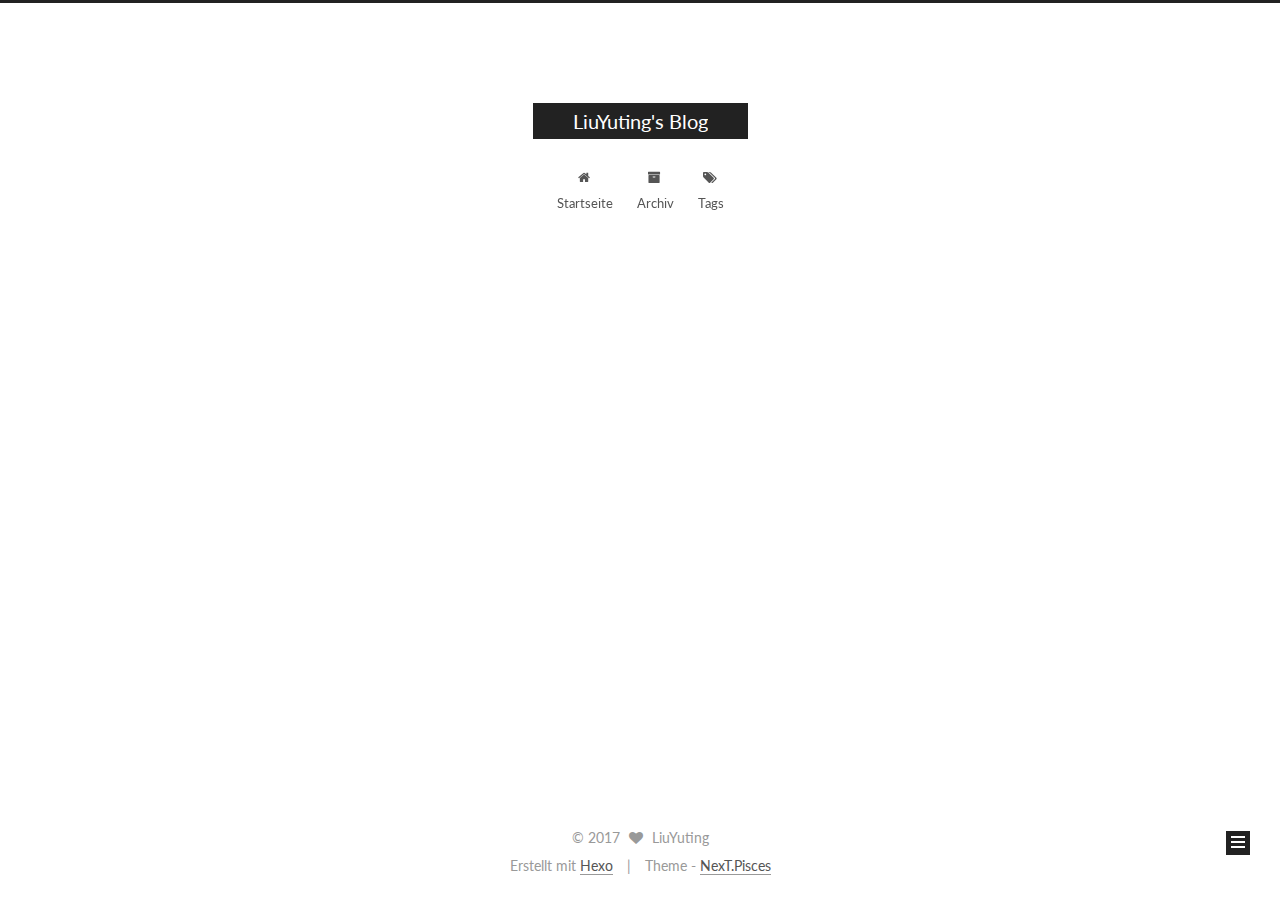
<file: index.html>
<!doctype html>



  


<html class="theme-next pisces use-motion" lang="zh-CN">
<head>
  <meta charset="UTF-8"/>
<meta http-equiv="X-UA-Compatible" content="IE=edge" />
<meta name="viewport" content="width=device-width, initial-scale=1, maximum-scale=1"/>






<meta http-equiv="Cache-Control" content="no-transform" />
<meta http-equiv="Cache-Control" content="no-siteapp" />















  
  
  <link href="/lib/fancybox/source/jquery.fancybox.css?v=2.1.5" rel="stylesheet" type="text/css" />




  
  
  
  

  
    
    
  

  

  

  

  

  
    
    
    <link href="//fonts.googleapis.com/css?family=Lato:300,300italic,400,400italic,700,700italic&subset=latin,latin-ext" rel="stylesheet" type="text/css">
  






<link href="/lib/font-awesome/css/font-awesome.min.css?v=4.6.2" rel="stylesheet" type="text/css" />

<link href="/css/main.css?v=5.1.1" rel="stylesheet" type="text/css" />


  <meta name="keywords" content="Hexo, NexT" />





  <link rel="alternate" href="/atom.xml" title="LiuYuting's Blog" type="application/atom+xml" />




  <link rel="shortcut icon" type="image/x-icon" href="/favicon.ico?v=5.1.1" />






<meta name="description" content="computing">
<meta property="og:type" content="website">
<meta property="og:title" content="LiuYuting&#39;s Blog">
<meta property="og:url" content="http://suriliu.com/index.html">
<meta property="og:site_name" content="LiuYuting&#39;s Blog">
<meta property="og:description" content="computing">
<meta name="twitter:card" content="summary">
<meta name="twitter:title" content="LiuYuting&#39;s Blog">
<meta name="twitter:description" content="computing">



<script type="text/javascript" id="hexo.configurations">
  var NexT = window.NexT || {};
  var CONFIG = {
    root: '/',
    scheme: 'Pisces',
    sidebar: {"position":"left","display":"post","offset":12,"offset_float":0,"b2t":false,"scrollpercent":false},
    fancybox: true,
    motion: true,
    duoshuo: {
      userId: '0',
      author: 'Author'
    },
    algolia: {
      applicationID: '',
      apiKey: '',
      indexName: '',
      hits: {"per_page":10},
      labels: {"input_placeholder":"Search for Posts","hits_empty":"We didn't find any results for the search: ${query}","hits_stats":"${hits} results found in ${time} ms"}
    }
  };
</script>



  <link rel="canonical" href="http://suriliu.com/"/>





  <title>LiuYuting's Blog</title>
</head>

<body itemscope itemtype="http://schema.org/WebPage" lang="zh-CN">

  















  
  
    
  

  <div class="container sidebar-position-left 
   page-home 
 ">
    <div class="headband"></div>

    <header id="header" class="header" itemscope itemtype="http://schema.org/WPHeader">
      <div class="header-inner"><div class="site-brand-wrapper">
  <div class="site-meta ">
    

    <div class="custom-logo-site-title">
      <a href="/"  class="brand" rel="start">
        <span class="logo-line-before"><i></i></span>
        <span class="site-title">LiuYuting's Blog</span>
        <span class="logo-line-after"><i></i></span>
      </a>
    </div>
      
        <p class="site-subtitle"></p>
      
  </div>

  <div class="site-nav-toggle">
    <button>
      <span class="btn-bar"></span>
      <span class="btn-bar"></span>
      <span class="btn-bar"></span>
    </button>
  </div>
</div>

<nav class="site-nav">
  

  
    <ul id="menu" class="menu">
      
        
        <li class="menu-item menu-item-home">
          <a href="/" rel="section">
            
              <i class="menu-item-icon fa fa-fw fa-home"></i> <br />
            
            Startseite
          </a>
        </li>
      
        
        <li class="menu-item menu-item-archives">
          <a href="/archives" rel="section">
            
              <i class="menu-item-icon fa fa-fw fa-archive"></i> <br />
            
            Archiv
          </a>
        </li>
      
        
        <li class="menu-item menu-item-tags">
          <a href="/tags" rel="section">
            
              <i class="menu-item-icon fa fa-fw fa-tags"></i> <br />
            
            Tags
          </a>
        </li>
      

      
    </ul>
  

  
</nav>



 </div>
    </header>

    <main id="main" class="main">
      <div class="main-inner">
        <div class="content-wrap">
          <div id="content" class="content">
            
  <section id="posts" class="posts-expand">
    
      

  

  
  
  

  <article class="post post-type-normal " itemscope itemtype="http://schema.org/Article">
    <link itemprop="mainEntityOfPage" href="http://suriliu.com/2017/05">

    <span hidden itemprop="author" itemscope itemtype="http://schema.org/Person">
      <meta itemprop="name" content="LiuYuting">
      <meta itemprop="description" content="">
      <meta itemprop="image" content="/images/avatar.gif">
    </span>

    <span hidden itemprop="publisher" itemscope itemtype="http://schema.org/Organization">
      <meta itemprop="name" content="LiuYuting's Blog">
    </span>

    
      <header class="post-header">

        
        
          <h1 class="post-title" itemprop="name headline">
                
                <a class="post-title-link" href="/2017/05" itemprop="url">shhhh………</a></h1>
        

        <div class="post-meta">
          <span class="post-time">
            
              <span class="post-meta-item-icon">
                <i class="fa fa-calendar-o"></i>
              </span>
              
                <span class="post-meta-item-text">Veröffentlicht am</span>
              
              <time title="Post created" itemprop="dateCreated datePublished" datetime="2017-05-30T19:41:02+08:00">
                2017-05-30
              </time>
            

            

            
          </span>

          

          
            
          

          
          

          

          

          

        </div>
      </header>
    

    <div class="post-body" itemprop="articleBody">

      
      

      
        
          
            <p>  上了大学之后，最大的改变，是将身心的重点，放在了“体验”二字上，尝试着自己去完成一些不曾做过的事。装个系统，搭个博客这些看教程一步步做的傻瓜任务，在自己动手的时候，也会遇到一点 出其不意又让自己抓耳挠腮的问题。然而，相比于拜托熟练于此的同学，三下五除二地搞定一切，我更加乐意慢悠悠地去撞撞南墙，自己摸索。毕竟，体验本身，就是一件令身心愉快的事呢。<br>  因为考试月的的到来，断断续续地搭起了这个小窝，也是希望这里能成为记录我所体验到的一切有意思的东西的地方。是嘛，记录体验的过程，本来就是件顶顶好玩的事qwq。</p>

          
        
      
    </div>

    <div>
      
    </div>

    <div>
      
    </div>

    <div>
      
    </div>

    <footer class="post-footer">
      

      

      

      
      
        <div class="post-eof"></div>
      
    </footer>
  </article>


    
  </section>

  


          </div>
          


          

        </div>
        
          
  
  <div class="sidebar-toggle">
    <div class="sidebar-toggle-line-wrap">
      <span class="sidebar-toggle-line sidebar-toggle-line-first"></span>
      <span class="sidebar-toggle-line sidebar-toggle-line-middle"></span>
      <span class="sidebar-toggle-line sidebar-toggle-line-last"></span>
    </div>
  </div>

  <aside id="sidebar" class="sidebar">
    <div class="sidebar-inner">

      

      

      <section class="site-overview sidebar-panel sidebar-panel-active">
        <div class="site-author motion-element" itemprop="author" itemscope itemtype="http://schema.org/Person">
          <img class="site-author-image" itemprop="image"
               src="/images/avatar.gif"
               alt="LiuYuting" />
          <p class="site-author-name" itemprop="name">LiuYuting</p>
           
              <p class="site-description motion-element" itemprop="description">computing</p>
          
        </div>
        <nav class="site-state motion-element">

          
            <div class="site-state-item site-state-posts">
              <a href="/archives">
                <span class="site-state-item-count">1</span>
                <span class="site-state-item-name">Artikel</span>
              </a>
            </div>
          

          

          

        </nav>

        
          <div class="feed-link motion-element">
            <a href="/atom.xml" rel="alternate">
              <i class="fa fa-rss"></i>
              RSS
            </a>
          </div>
        

        <div class="links-of-author motion-element">
          
        </div>

        
        

        
        

        


      </section>

      

      

    </div>
  </aside>


        
      </div>
    </main>

    <footer id="footer" class="footer">
      <div class="footer-inner">
        <div class="copyright" >
  
  &copy; 
  <span itemprop="copyrightYear">2017</span>
  <span class="with-love">
    <i class="fa fa-heart"></i>
  </span>
  <span class="author" itemprop="copyrightHolder">LiuYuting</span>
</div>


<div class="powered-by">
  Erstellt mit  <a class="theme-link" href="https://hexo.io">Hexo</a>
</div>

<div class="theme-info">
  Theme -
  <a class="theme-link" href="https://github.com/iissnan/hexo-theme-next">
    NexT.Pisces
  </a>
</div>


        

        
      </div>
    </footer>

    
      <div class="back-to-top">
        <i class="fa fa-arrow-up"></i>
        
      </div>
    

  </div>

  

<script type="text/javascript">
  if (Object.prototype.toString.call(window.Promise) !== '[object Function]') {
    window.Promise = null;
  }
</script>









  












  
  <script type="text/javascript" src="/lib/jquery/index.js?v=2.1.3"></script>

  
  <script type="text/javascript" src="/lib/fastclick/lib/fastclick.min.js?v=1.0.6"></script>

  
  <script type="text/javascript" src="/lib/jquery_lazyload/jquery.lazyload.js?v=1.9.7"></script>

  
  <script type="text/javascript" src="/lib/velocity/velocity.min.js?v=1.2.1"></script>

  
  <script type="text/javascript" src="/lib/velocity/velocity.ui.min.js?v=1.2.1"></script>

  
  <script type="text/javascript" src="/lib/fancybox/source/jquery.fancybox.pack.js?v=2.1.5"></script>


  


  <script type="text/javascript" src="/js/src/utils.js?v=5.1.1"></script>

  <script type="text/javascript" src="/js/src/motion.js?v=5.1.1"></script>



  
  


  <script type="text/javascript" src="/js/src/affix.js?v=5.1.1"></script>

  <script type="text/javascript" src="/js/src/schemes/pisces.js?v=5.1.1"></script>



  

  


  <script type="text/javascript" src="/js/src/bootstrap.js?v=5.1.1"></script>



  


  




	





  





  





  






  





  

  

  

  

  

</body>
</html>
</file>
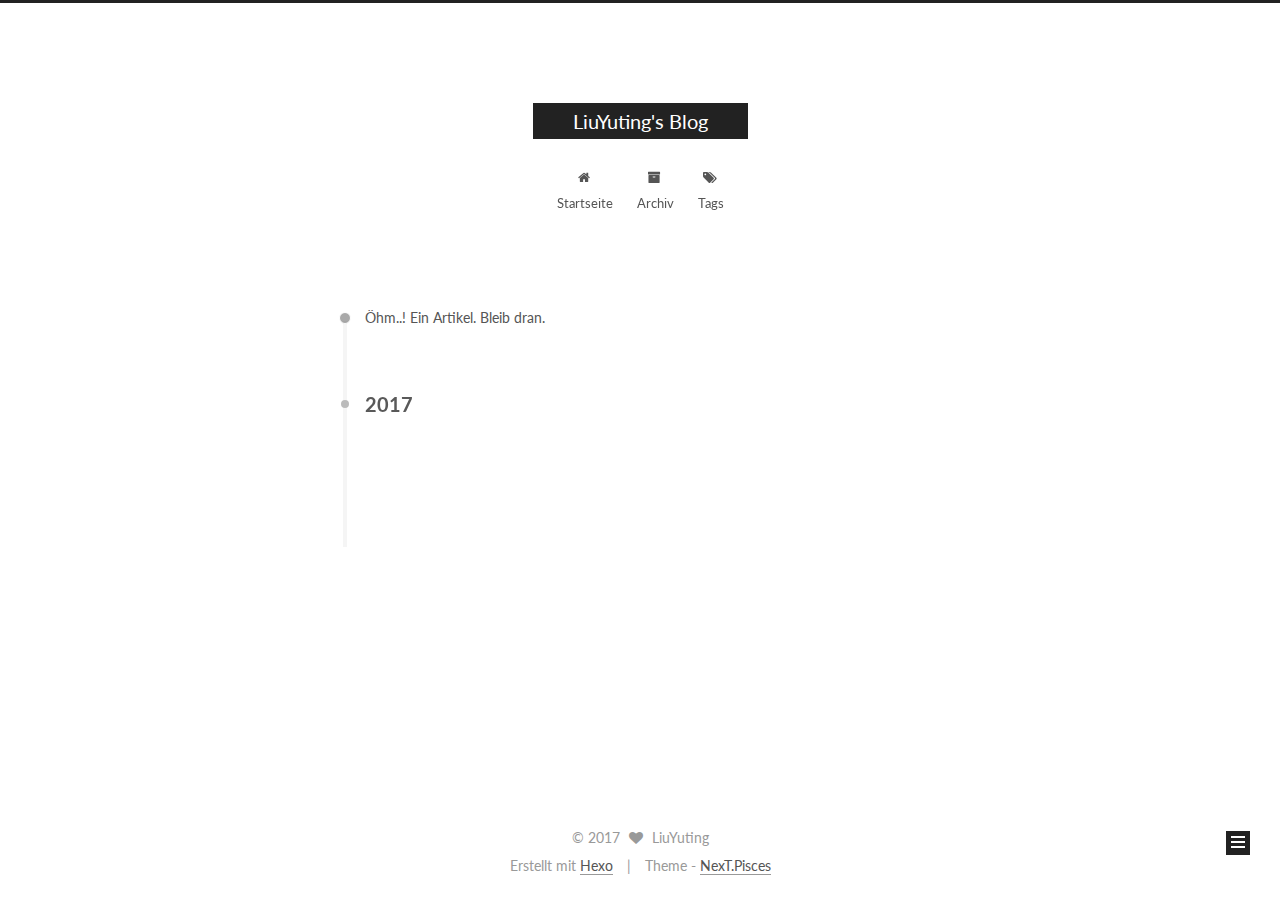
<file: archives/index.html>
<!doctype html>



  


<html class="theme-next pisces use-motion" lang="zh-CN">
<head>
  <meta charset="UTF-8"/>
<meta http-equiv="X-UA-Compatible" content="IE=edge" />
<meta name="viewport" content="width=device-width, initial-scale=1, maximum-scale=1"/>






<meta http-equiv="Cache-Control" content="no-transform" />
<meta http-equiv="Cache-Control" content="no-siteapp" />















  
  
  <link href="/lib/fancybox/source/jquery.fancybox.css?v=2.1.5" rel="stylesheet" type="text/css" />




  
  
  
  

  
    
    
  

  

  

  

  

  
    
    
    <link href="//fonts.googleapis.com/css?family=Lato:300,300italic,400,400italic,700,700italic&subset=latin,latin-ext" rel="stylesheet" type="text/css">
  






<link href="/lib/font-awesome/css/font-awesome.min.css?v=4.6.2" rel="stylesheet" type="text/css" />

<link href="/css/main.css?v=5.1.1" rel="stylesheet" type="text/css" />


  <meta name="keywords" content="Hexo, NexT" />





  <link rel="alternate" href="/atom.xml" title="LiuYuting's Blog" type="application/atom+xml" />




  <link rel="shortcut icon" type="image/x-icon" href="/favicon.ico?v=5.1.1" />






<meta name="description" content="computing">
<meta property="og:type" content="website">
<meta property="og:title" content="LiuYuting&#39;s Blog">
<meta property="og:url" content="http://suriliu.com/archives/index.html">
<meta property="og:site_name" content="LiuYuting&#39;s Blog">
<meta property="og:description" content="computing">
<meta name="twitter:card" content="summary">
<meta name="twitter:title" content="LiuYuting&#39;s Blog">
<meta name="twitter:description" content="computing">



<script type="text/javascript" id="hexo.configurations">
  var NexT = window.NexT || {};
  var CONFIG = {
    root: '/',
    scheme: 'Pisces',
    sidebar: {"position":"left","display":"post","offset":12,"offset_float":0,"b2t":false,"scrollpercent":false},
    fancybox: true,
    motion: true,
    duoshuo: {
      userId: '0',
      author: 'Author'
    },
    algolia: {
      applicationID: '',
      apiKey: '',
      indexName: '',
      hits: {"per_page":10},
      labels: {"input_placeholder":"Search for Posts","hits_empty":"We didn't find any results for the search: ${query}","hits_stats":"${hits} results found in ${time} ms"}
    }
  };
</script>



  <link rel="canonical" href="http://suriliu.com/archives/"/>





  <title>Archiv | LiuYuting's Blog</title>
</head>

<body itemscope itemtype="http://schema.org/WebPage" lang="zh-CN">

  















  
  
    
  

  <div class="container sidebar-position-left  page-archive  ">
    <div class="headband"></div>

    <header id="header" class="header" itemscope itemtype="http://schema.org/WPHeader">
      <div class="header-inner"><div class="site-brand-wrapper">
  <div class="site-meta ">
    

    <div class="custom-logo-site-title">
      <a href="/"  class="brand" rel="start">
        <span class="logo-line-before"><i></i></span>
        <span class="site-title">LiuYuting's Blog</span>
        <span class="logo-line-after"><i></i></span>
      </a>
    </div>
      
        <p class="site-subtitle"></p>
      
  </div>

  <div class="site-nav-toggle">
    <button>
      <span class="btn-bar"></span>
      <span class="btn-bar"></span>
      <span class="btn-bar"></span>
    </button>
  </div>
</div>

<nav class="site-nav">
  

  
    <ul id="menu" class="menu">
      
        
        <li class="menu-item menu-item-home">
          <a href="/" rel="section">
            
              <i class="menu-item-icon fa fa-fw fa-home"></i> <br />
            
            Startseite
          </a>
        </li>
      
        
        <li class="menu-item menu-item-archives">
          <a href="/archives" rel="section">
            
              <i class="menu-item-icon fa fa-fw fa-archive"></i> <br />
            
            Archiv
          </a>
        </li>
      
        
        <li class="menu-item menu-item-tags">
          <a href="/tags" rel="section">
            
              <i class="menu-item-icon fa fa-fw fa-tags"></i> <br />
            
            Tags
          </a>
        </li>
      

      
    </ul>
  

  
</nav>



 </div>
    </header>

    <main id="main" class="main">
      <div class="main-inner">
        <div class="content-wrap">
          <div id="content" class="content">
            

  <section id="posts" class="posts-collapse">
    <span class="archive-move-on"></span>

    <span class="archive-page-counter">
      
      
      
        
      
      Öhm..! Ein Artikel. Bleib dran.
    </span>

    

      
      
      

      
        
        <div class="collection-title">
          <h2 class="archive-year motion-element" id="archive-year-2017">2017</h2>
        </div>
      
      

      

  <article class="post post-type-normal" itemscope itemtype="http://schema.org/Article">
    <header class="post-header">

      <h2 class="post-title">
        
            <a class="post-title-link" href="/2017/05" itemprop="url">
              
                <span itemprop="name">shhhh………</span>
              
            </a>
        
      </h2>

      <div class="post-meta">
        <time class="post-time" itemprop="dateCreated"
              datetime="2017-05-30T19:41:02+08:00"
              content="2017-05-30" >
          05-30
        </time>
      </div>

    </header>
  </article>



    

  </section>

  



          </div>
          


          

        </div>
        
          
  
  <div class="sidebar-toggle">
    <div class="sidebar-toggle-line-wrap">
      <span class="sidebar-toggle-line sidebar-toggle-line-first"></span>
      <span class="sidebar-toggle-line sidebar-toggle-line-middle"></span>
      <span class="sidebar-toggle-line sidebar-toggle-line-last"></span>
    </div>
  </div>

  <aside id="sidebar" class="sidebar">
    <div class="sidebar-inner">

      

      

      <section class="site-overview sidebar-panel sidebar-panel-active">
        <div class="site-author motion-element" itemprop="author" itemscope itemtype="http://schema.org/Person">
          <img class="site-author-image" itemprop="image"
               src="/images/avatar.gif"
               alt="LiuYuting" />
          <p class="site-author-name" itemprop="name">LiuYuting</p>
           
              <p class="site-description motion-element" itemprop="description">computing</p>
          
        </div>
        <nav class="site-state motion-element">

          
            <div class="site-state-item site-state-posts">
              <a href="/archives">
                <span class="site-state-item-count">1</span>
                <span class="site-state-item-name">Artikel</span>
              </a>
            </div>
          

          

          

        </nav>

        
          <div class="feed-link motion-element">
            <a href="/atom.xml" rel="alternate">
              <i class="fa fa-rss"></i>
              RSS
            </a>
          </div>
        

        <div class="links-of-author motion-element">
          
        </div>

        
        

        
        

        


      </section>

      

      

    </div>
  </aside>


        
      </div>
    </main>

    <footer id="footer" class="footer">
      <div class="footer-inner">
        <div class="copyright" >
  
  &copy; 
  <span itemprop="copyrightYear">2017</span>
  <span class="with-love">
    <i class="fa fa-heart"></i>
  </span>
  <span class="author" itemprop="copyrightHolder">LiuYuting</span>
</div>


<div class="powered-by">
  Erstellt mit  <a class="theme-link" href="https://hexo.io">Hexo</a>
</div>

<div class="theme-info">
  Theme -
  <a class="theme-link" href="https://github.com/iissnan/hexo-theme-next">
    NexT.Pisces
  </a>
</div>


        

        
      </div>
    </footer>

    
      <div class="back-to-top">
        <i class="fa fa-arrow-up"></i>
        
      </div>
    

  </div>

  

<script type="text/javascript">
  if (Object.prototype.toString.call(window.Promise) !== '[object Function]') {
    window.Promise = null;
  }
</script>









  












  
  <script type="text/javascript" src="/lib/jquery/index.js?v=2.1.3"></script>

  
  <script type="text/javascript" src="/lib/fastclick/lib/fastclick.min.js?v=1.0.6"></script>

  
  <script type="text/javascript" src="/lib/jquery_lazyload/jquery.lazyload.js?v=1.9.7"></script>

  
  <script type="text/javascript" src="/lib/velocity/velocity.min.js?v=1.2.1"></script>

  
  <script type="text/javascript" src="/lib/velocity/velocity.ui.min.js?v=1.2.1"></script>

  
  <script type="text/javascript" src="/lib/fancybox/source/jquery.fancybox.pack.js?v=2.1.5"></script>


  


  <script type="text/javascript" src="/js/src/utils.js?v=5.1.1"></script>

  <script type="text/javascript" src="/js/src/motion.js?v=5.1.1"></script>



  
  


  <script type="text/javascript" src="/js/src/affix.js?v=5.1.1"></script>

  <script type="text/javascript" src="/js/src/schemes/pisces.js?v=5.1.1"></script>



  
  
    <script type="text/javascript" id="motion.page.archive">
      $('.archive-year').velocity('transition.slideLeftIn');
    </script>
  


  


  <script type="text/javascript" src="/js/src/bootstrap.js?v=5.1.1"></script>



  


  




	





  





  





  






  





  

  

  

  

  

</body>
</html>
</file>
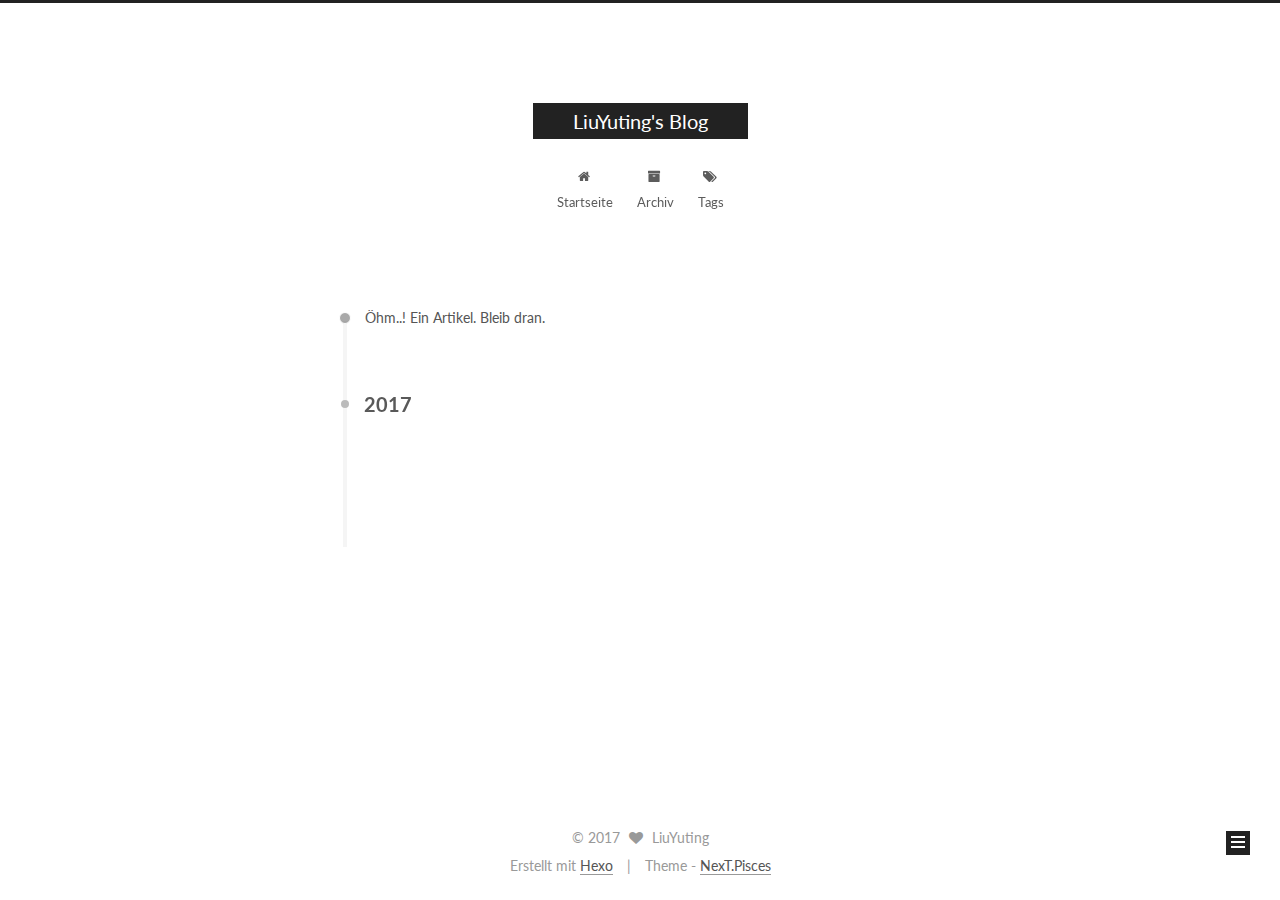
<file: archives/2017/index.html>
<!doctype html>



  


<html class="theme-next pisces use-motion" lang="zh-CN">
<head>
  <meta charset="UTF-8"/>
<meta http-equiv="X-UA-Compatible" content="IE=edge" />
<meta name="viewport" content="width=device-width, initial-scale=1, maximum-scale=1"/>






<meta http-equiv="Cache-Control" content="no-transform" />
<meta http-equiv="Cache-Control" content="no-siteapp" />















  
  
  <link href="/lib/fancybox/source/jquery.fancybox.css?v=2.1.5" rel="stylesheet" type="text/css" />




  
  
  
  

  
    
    
  

  

  

  

  

  
    
    
    <link href="//fonts.googleapis.com/css?family=Lato:300,300italic,400,400italic,700,700italic&subset=latin,latin-ext" rel="stylesheet" type="text/css">
  






<link href="/lib/font-awesome/css/font-awesome.min.css?v=4.6.2" rel="stylesheet" type="text/css" />

<link href="/css/main.css?v=5.1.1" rel="stylesheet" type="text/css" />


  <meta name="keywords" content="Hexo, NexT" />





  <link rel="alternate" href="/atom.xml" title="LiuYuting's Blog" type="application/atom+xml" />




  <link rel="shortcut icon" type="image/x-icon" href="/favicon.ico?v=5.1.1" />






<meta name="description" content="computing">
<meta property="og:type" content="website">
<meta property="og:title" content="LiuYuting&#39;s Blog">
<meta property="og:url" content="http://suriliu.com/archives/2017/index.html">
<meta property="og:site_name" content="LiuYuting&#39;s Blog">
<meta property="og:description" content="computing">
<meta name="twitter:card" content="summary">
<meta name="twitter:title" content="LiuYuting&#39;s Blog">
<meta name="twitter:description" content="computing">



<script type="text/javascript" id="hexo.configurations">
  var NexT = window.NexT || {};
  var CONFIG = {
    root: '/',
    scheme: 'Pisces',
    sidebar: {"position":"left","display":"post","offset":12,"offset_float":0,"b2t":false,"scrollpercent":false},
    fancybox: true,
    motion: true,
    duoshuo: {
      userId: '0',
      author: 'Author'
    },
    algolia: {
      applicationID: '',
      apiKey: '',
      indexName: '',
      hits: {"per_page":10},
      labels: {"input_placeholder":"Search for Posts","hits_empty":"We didn't find any results for the search: ${query}","hits_stats":"${hits} results found in ${time} ms"}
    }
  };
</script>



  <link rel="canonical" href="http://suriliu.com/archives/2017/"/>





  <title>Archiv | LiuYuting's Blog</title>
</head>

<body itemscope itemtype="http://schema.org/WebPage" lang="zh-CN">

  















  
  
    
  

  <div class="container sidebar-position-left  page-archive  ">
    <div class="headband"></div>

    <header id="header" class="header" itemscope itemtype="http://schema.org/WPHeader">
      <div class="header-inner"><div class="site-brand-wrapper">
  <div class="site-meta ">
    

    <div class="custom-logo-site-title">
      <a href="/"  class="brand" rel="start">
        <span class="logo-line-before"><i></i></span>
        <span class="site-title">LiuYuting's Blog</span>
        <span class="logo-line-after"><i></i></span>
      </a>
    </div>
      
        <p class="site-subtitle"></p>
      
  </div>

  <div class="site-nav-toggle">
    <button>
      <span class="btn-bar"></span>
      <span class="btn-bar"></span>
      <span class="btn-bar"></span>
    </button>
  </div>
</div>

<nav class="site-nav">
  

  
    <ul id="menu" class="menu">
      
        
        <li class="menu-item menu-item-home">
          <a href="/" rel="section">
            
              <i class="menu-item-icon fa fa-fw fa-home"></i> <br />
            
            Startseite
          </a>
        </li>
      
        
        <li class="menu-item menu-item-archives">
          <a href="/archives" rel="section">
            
              <i class="menu-item-icon fa fa-fw fa-archive"></i> <br />
            
            Archiv
          </a>
        </li>
      
        
        <li class="menu-item menu-item-tags">
          <a href="/tags" rel="section">
            
              <i class="menu-item-icon fa fa-fw fa-tags"></i> <br />
            
            Tags
          </a>
        </li>
      

      
    </ul>
  

  
</nav>



 </div>
    </header>

    <main id="main" class="main">
      <div class="main-inner">
        <div class="content-wrap">
          <div id="content" class="content">
            

  <section id="posts" class="posts-collapse">
    <span class="archive-move-on"></span>

    <span class="archive-page-counter">
      
      
      
        
      
      Öhm..! Ein Artikel. Bleib dran.
    </span>

    

      
      
      

      
        
        <div class="collection-title">
          <h2 class="archive-year motion-element" id="archive-year-2017">2017</h2>
        </div>
      
      

      

  <article class="post post-type-normal" itemscope itemtype="http://schema.org/Article">
    <header class="post-header">

      <h2 class="post-title">
        
            <a class="post-title-link" href="/2017/05" itemprop="url">
              
                <span itemprop="name">shhhh………</span>
              
            </a>
        
      </h2>

      <div class="post-meta">
        <time class="post-time" itemprop="dateCreated"
              datetime="2017-05-30T19:41:02+08:00"
              content="2017-05-30" >
          05-30
        </time>
      </div>

    </header>
  </article>



    

  </section>

  



          </div>
          


          

        </div>
        
          
  
  <div class="sidebar-toggle">
    <div class="sidebar-toggle-line-wrap">
      <span class="sidebar-toggle-line sidebar-toggle-line-first"></span>
      <span class="sidebar-toggle-line sidebar-toggle-line-middle"></span>
      <span class="sidebar-toggle-line sidebar-toggle-line-last"></span>
    </div>
  </div>

  <aside id="sidebar" class="sidebar">
    <div class="sidebar-inner">

      

      

      <section class="site-overview sidebar-panel sidebar-panel-active">
        <div class="site-author motion-element" itemprop="author" itemscope itemtype="http://schema.org/Person">
          <img class="site-author-image" itemprop="image"
               src="/images/avatar.gif"
               alt="LiuYuting" />
          <p class="site-author-name" itemprop="name">LiuYuting</p>
           
              <p class="site-description motion-element" itemprop="description">computing</p>
          
        </div>
        <nav class="site-state motion-element">

          
            <div class="site-state-item site-state-posts">
              <a href="/archives">
                <span class="site-state-item-count">1</span>
                <span class="site-state-item-name">Artikel</span>
              </a>
            </div>
          

          

          

        </nav>

        
          <div class="feed-link motion-element">
            <a href="/atom.xml" rel="alternate">
              <i class="fa fa-rss"></i>
              RSS
            </a>
          </div>
        

        <div class="links-of-author motion-element">
          
        </div>

        
        

        
        

        


      </section>

      

      

    </div>
  </aside>


        
      </div>
    </main>

    <footer id="footer" class="footer">
      <div class="footer-inner">
        <div class="copyright" >
  
  &copy; 
  <span itemprop="copyrightYear">2017</span>
  <span class="with-love">
    <i class="fa fa-heart"></i>
  </span>
  <span class="author" itemprop="copyrightHolder">LiuYuting</span>
</div>


<div class="powered-by">
  Erstellt mit  <a class="theme-link" href="https://hexo.io">Hexo</a>
</div>

<div class="theme-info">
  Theme -
  <a class="theme-link" href="https://github.com/iissnan/hexo-theme-next">
    NexT.Pisces
  </a>
</div>


        

        
      </div>
    </footer>

    
      <div class="back-to-top">
        <i class="fa fa-arrow-up"></i>
        
      </div>
    

  </div>

  

<script type="text/javascript">
  if (Object.prototype.toString.call(window.Promise) !== '[object Function]') {
    window.Promise = null;
  }
</script>









  












  
  <script type="text/javascript" src="/lib/jquery/index.js?v=2.1.3"></script>

  
  <script type="text/javascript" src="/lib/fastclick/lib/fastclick.min.js?v=1.0.6"></script>

  
  <script type="text/javascript" src="/lib/jquery_lazyload/jquery.lazyload.js?v=1.9.7"></script>

  
  <script type="text/javascript" src="/lib/velocity/velocity.min.js?v=1.2.1"></script>

  
  <script type="text/javascript" src="/lib/velocity/velocity.ui.min.js?v=1.2.1"></script>

  
  <script type="text/javascript" src="/lib/fancybox/source/jquery.fancybox.pack.js?v=2.1.5"></script>


  


  <script type="text/javascript" src="/js/src/utils.js?v=5.1.1"></script>

  <script type="text/javascript" src="/js/src/motion.js?v=5.1.1"></script>



  
  


  <script type="text/javascript" src="/js/src/affix.js?v=5.1.1"></script>

  <script type="text/javascript" src="/js/src/schemes/pisces.js?v=5.1.1"></script>



  
  
    <script type="text/javascript" id="motion.page.archive">
      $('.archive-year').velocity('transition.slideLeftIn');
    </script>
  


  


  <script type="text/javascript" src="/js/src/bootstrap.js?v=5.1.1"></script>



  


  




	





  





  





  






  





  

  

  

  

  

</body>
</html>
</file>
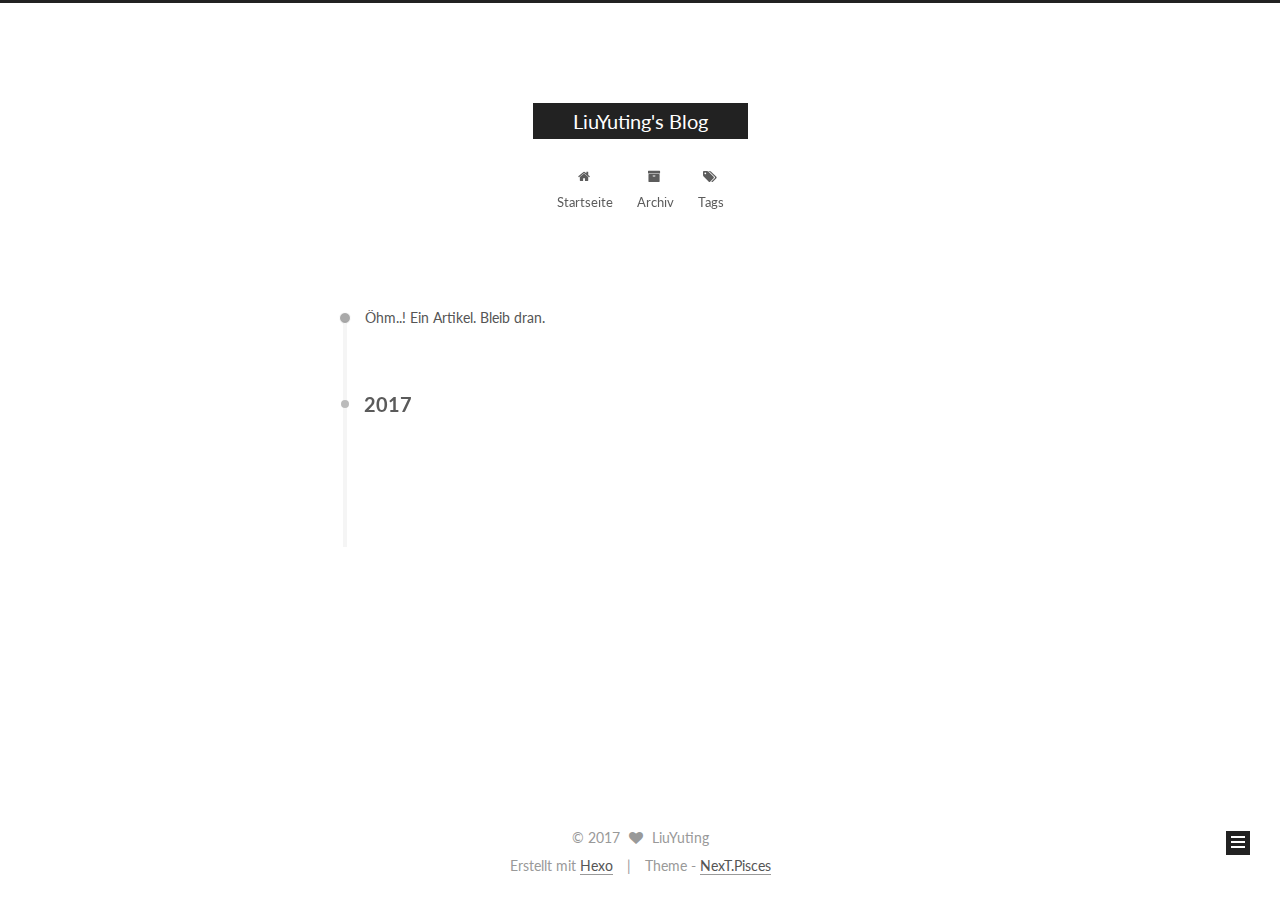
<file: archives/2017/05/index.html>
<!doctype html>



  


<html class="theme-next pisces use-motion" lang="zh-CN">
<head>
  <meta charset="UTF-8"/>
<meta http-equiv="X-UA-Compatible" content="IE=edge" />
<meta name="viewport" content="width=device-width, initial-scale=1, maximum-scale=1"/>






<meta http-equiv="Cache-Control" content="no-transform" />
<meta http-equiv="Cache-Control" content="no-siteapp" />















  
  
  <link href="/lib/fancybox/source/jquery.fancybox.css?v=2.1.5" rel="stylesheet" type="text/css" />




  
  
  
  

  
    
    
  

  

  

  

  

  
    
    
    <link href="//fonts.googleapis.com/css?family=Lato:300,300italic,400,400italic,700,700italic&subset=latin,latin-ext" rel="stylesheet" type="text/css">
  






<link href="/lib/font-awesome/css/font-awesome.min.css?v=4.6.2" rel="stylesheet" type="text/css" />

<link href="/css/main.css?v=5.1.1" rel="stylesheet" type="text/css" />


  <meta name="keywords" content="Hexo, NexT" />





  <link rel="alternate" href="/atom.xml" title="LiuYuting's Blog" type="application/atom+xml" />




  <link rel="shortcut icon" type="image/x-icon" href="/favicon.ico?v=5.1.1" />






<meta name="description" content="computing">
<meta property="og:type" content="website">
<meta property="og:title" content="LiuYuting&#39;s Blog">
<meta property="og:url" content="http://suriliu.com/archives/2017/05/index.html">
<meta property="og:site_name" content="LiuYuting&#39;s Blog">
<meta property="og:description" content="computing">
<meta name="twitter:card" content="summary">
<meta name="twitter:title" content="LiuYuting&#39;s Blog">
<meta name="twitter:description" content="computing">



<script type="text/javascript" id="hexo.configurations">
  var NexT = window.NexT || {};
  var CONFIG = {
    root: '/',
    scheme: 'Pisces',
    sidebar: {"position":"left","display":"post","offset":12,"offset_float":0,"b2t":false,"scrollpercent":false},
    fancybox: true,
    motion: true,
    duoshuo: {
      userId: '0',
      author: 'Author'
    },
    algolia: {
      applicationID: '',
      apiKey: '',
      indexName: '',
      hits: {"per_page":10},
      labels: {"input_placeholder":"Search for Posts","hits_empty":"We didn't find any results for the search: ${query}","hits_stats":"${hits} results found in ${time} ms"}
    }
  };
</script>



  <link rel="canonical" href="http://suriliu.com/archives/2017/05/"/>





  <title>Archiv | LiuYuting's Blog</title>
</head>

<body itemscope itemtype="http://schema.org/WebPage" lang="zh-CN">

  















  
  
    
  

  <div class="container sidebar-position-left  page-archive  ">
    <div class="headband"></div>

    <header id="header" class="header" itemscope itemtype="http://schema.org/WPHeader">
      <div class="header-inner"><div class="site-brand-wrapper">
  <div class="site-meta ">
    

    <div class="custom-logo-site-title">
      <a href="/"  class="brand" rel="start">
        <span class="logo-line-before"><i></i></span>
        <span class="site-title">LiuYuting's Blog</span>
        <span class="logo-line-after"><i></i></span>
      </a>
    </div>
      
        <p class="site-subtitle"></p>
      
  </div>

  <div class="site-nav-toggle">
    <button>
      <span class="btn-bar"></span>
      <span class="btn-bar"></span>
      <span class="btn-bar"></span>
    </button>
  </div>
</div>

<nav class="site-nav">
  

  
    <ul id="menu" class="menu">
      
        
        <li class="menu-item menu-item-home">
          <a href="/" rel="section">
            
              <i class="menu-item-icon fa fa-fw fa-home"></i> <br />
            
            Startseite
          </a>
        </li>
      
        
        <li class="menu-item menu-item-archives">
          <a href="/archives" rel="section">
            
              <i class="menu-item-icon fa fa-fw fa-archive"></i> <br />
            
            Archiv
          </a>
        </li>
      
        
        <li class="menu-item menu-item-tags">
          <a href="/tags" rel="section">
            
              <i class="menu-item-icon fa fa-fw fa-tags"></i> <br />
            
            Tags
          </a>
        </li>
      

      
    </ul>
  

  
</nav>



 </div>
    </header>

    <main id="main" class="main">
      <div class="main-inner">
        <div class="content-wrap">
          <div id="content" class="content">
            

  <section id="posts" class="posts-collapse">
    <span class="archive-move-on"></span>

    <span class="archive-page-counter">
      
      
      
        
      
      Öhm..! Ein Artikel. Bleib dran.
    </span>

    

      
      
      

      
        
        <div class="collection-title">
          <h2 class="archive-year motion-element" id="archive-year-2017">2017</h2>
        </div>
      
      

      

  <article class="post post-type-normal" itemscope itemtype="http://schema.org/Article">
    <header class="post-header">

      <h2 class="post-title">
        
            <a class="post-title-link" href="/2017/05" itemprop="url">
              
                <span itemprop="name">shhhh………</span>
              
            </a>
        
      </h2>

      <div class="post-meta">
        <time class="post-time" itemprop="dateCreated"
              datetime="2017-05-30T19:41:02+08:00"
              content="2017-05-30" >
          05-30
        </time>
      </div>

    </header>
  </article>



    

  </section>

  



          </div>
          


          

        </div>
        
          
  
  <div class="sidebar-toggle">
    <div class="sidebar-toggle-line-wrap">
      <span class="sidebar-toggle-line sidebar-toggle-line-first"></span>
      <span class="sidebar-toggle-line sidebar-toggle-line-middle"></span>
      <span class="sidebar-toggle-line sidebar-toggle-line-last"></span>
    </div>
  </div>

  <aside id="sidebar" class="sidebar">
    <div class="sidebar-inner">

      

      

      <section class="site-overview sidebar-panel sidebar-panel-active">
        <div class="site-author motion-element" itemprop="author" itemscope itemtype="http://schema.org/Person">
          <img class="site-author-image" itemprop="image"
               src="/images/avatar.gif"
               alt="LiuYuting" />
          <p class="site-author-name" itemprop="name">LiuYuting</p>
           
              <p class="site-description motion-element" itemprop="description">computing</p>
          
        </div>
        <nav class="site-state motion-element">

          
            <div class="site-state-item site-state-posts">
              <a href="/archives">
                <span class="site-state-item-count">1</span>
                <span class="site-state-item-name">Artikel</span>
              </a>
            </div>
          

          

          

        </nav>

        
          <div class="feed-link motion-element">
            <a href="/atom.xml" rel="alternate">
              <i class="fa fa-rss"></i>
              RSS
            </a>
          </div>
        

        <div class="links-of-author motion-element">
          
        </div>

        
        

        
        

        


      </section>

      

      

    </div>
  </aside>


        
      </div>
    </main>

    <footer id="footer" class="footer">
      <div class="footer-inner">
        <div class="copyright" >
  
  &copy; 
  <span itemprop="copyrightYear">2017</span>
  <span class="with-love">
    <i class="fa fa-heart"></i>
  </span>
  <span class="author" itemprop="copyrightHolder">LiuYuting</span>
</div>


<div class="powered-by">
  Erstellt mit  <a class="theme-link" href="https://hexo.io">Hexo</a>
</div>

<div class="theme-info">
  Theme -
  <a class="theme-link" href="https://github.com/iissnan/hexo-theme-next">
    NexT.Pisces
  </a>
</div>


        

        
      </div>
    </footer>

    
      <div class="back-to-top">
        <i class="fa fa-arrow-up"></i>
        
      </div>
    

  </div>

  

<script type="text/javascript">
  if (Object.prototype.toString.call(window.Promise) !== '[object Function]') {
    window.Promise = null;
  }
</script>









  












  
  <script type="text/javascript" src="/lib/jquery/index.js?v=2.1.3"></script>

  
  <script type="text/javascript" src="/lib/fastclick/lib/fastclick.min.js?v=1.0.6"></script>

  
  <script type="text/javascript" src="/lib/jquery_lazyload/jquery.lazyload.js?v=1.9.7"></script>

  
  <script type="text/javascript" src="/lib/velocity/velocity.min.js?v=1.2.1"></script>

  
  <script type="text/javascript" src="/lib/velocity/velocity.ui.min.js?v=1.2.1"></script>

  
  <script type="text/javascript" src="/lib/fancybox/source/jquery.fancybox.pack.js?v=2.1.5"></script>


  


  <script type="text/javascript" src="/js/src/utils.js?v=5.1.1"></script>

  <script type="text/javascript" src="/js/src/motion.js?v=5.1.1"></script>



  
  


  <script type="text/javascript" src="/js/src/affix.js?v=5.1.1"></script>

  <script type="text/javascript" src="/js/src/schemes/pisces.js?v=5.1.1"></script>



  
  
    <script type="text/javascript" id="motion.page.archive">
      $('.archive-year').velocity('transition.slideLeftIn');
    </script>
  


  


  <script type="text/javascript" src="/js/src/bootstrap.js?v=5.1.1"></script>



  


  




	





  





  





  






  





  

  

  

  

  

</body>
</html>
</file>
<file: css/main.css>
/* normalize.css v3.0.2 | MIT License | git.io/normalize */
html {
  font-family: sans-serif; /* 1 */
  -ms-text-size-adjust: 100%; /* 2 */
  -webkit-text-size-adjust: 100%; /* 2 */
}
body {
  margin: 0;
}
article,
aside,
details,
figcaption,
figure,
footer,
header,
hgroup,
main,
menu,
nav,
section,
summary {
  display: block;
}
audio,
canvas,
progress,
video {
  display: inline-block; /* 1 */
  vertical-align: baseline; /* 2 */
}
audio:not([controls]) {
  display: none;
  height: 0;
}
[hidden],
template {
  display: none;
}
a {
  background-color: transparent;
}
a:active,
a:hover {
  outline: 0;
}
abbr[title] {
  border-bottom: 1px dotted;
}
b,
strong {
  font-weight: bold;
}
dfn {
  font-style: italic;
}
h1 {
  font-size: 2em;
  margin: 0.67em 0;
}
mark {
  background: #ff0;
  color: #000;
}
small {
  font-size: 80%;
}
sub,
sup {
  font-size: 75%;
  line-height: 0;
  position: relative;
  vertical-align: baseline;
}
sup {
  top: -0.5em;
}
sub {
  bottom: -0.25em;
}
img {
  border: 0;
}
svg:not(:root) {
  overflow: hidden;
}
figure {
  margin: 1em 40px;
}
hr {
  -moz-box-sizing: content-box;
  box-sizing: content-box;
  height: 0;
}
pre {
  overflow: auto;
}
code,
kbd,
pre,
samp {
  font-family: monospace, monospace;
  font-size: 1em;
}
button,
input,
optgroup,
select,
textarea {
  color: inherit; /* 1 */
  font: inherit; /* 2 */
  margin: 0; /* 3 */
}
button {
  overflow: visible;
}
button,
select {
  text-transform: none;
}
button,
html input[type="button"],
input[type="reset"],
input[type="submit"] {
  -webkit-appearance: button; /* 2 */
  cursor: pointer; /* 3 */
}
button[disabled],
html input[disabled] {
  cursor: default;
}
button::-moz-focus-inner,
input::-moz-focus-inner {
  border: 0;
  padding: 0;
}
input {
  line-height: normal;
}
input[type="checkbox"],
input[type="radio"] {
  box-sizing: border-box; /* 1 */
  padding: 0; /* 2 */
}
input[type="number"]::-webkit-inner-spin-button,
input[type="number"]::-webkit-outer-spin-button {
  height: auto;
}
input[type="search"] {
  -webkit-appearance: textfield; /* 1 */
  -moz-box-sizing: content-box;
  -webkit-box-sizing: content-box; /* 2 */
  box-sizing: content-box;
}
input[type="search"]::-webkit-search-cancel-button,
input[type="search"]::-webkit-search-decoration {
  -webkit-appearance: none;
}
fieldset {
  border: 1px solid #c0c0c0;
  margin: 0 2px;
  padding: 0.35em 0.625em 0.75em;
}
legend {
  border: 0; /* 1 */
  padding: 0; /* 2 */
}
textarea {
  overflow: auto;
}
optgroup {
  font-weight: bold;
}
table {
  border-collapse: collapse;
  border-spacing: 0;
}
td,
th {
  padding: 0;
}
::selection {
  background: #262a30;
  color: #fff;
}
body {
  position: relative;
  font-family: 'Lato', "PingFang SC", "Microsoft YaHei", sans-serif;
  font-size: 14px;
  line-height: 2;
  color: #555;
  background: #fff;
}
@media (max-width: 767px) {
  body {
    padding-right: 0 !important;
  }
}
@media (min-width: 768px) and (max-width: 991px) {
  body {
    padding-right: 0 !important;
  }
}
@media (min-width: 1600px) {
  body {
    font-size: 16px;
  }
}
h1,
h2,
h3,
h4,
h5,
h6 {
  margin: 0;
  padding: 0;
  font-weight: bold;
  line-height: 1.5;
  font-family: 'Lato', "PingFang SC", "Microsoft YaHei", sans-serif;
}
h2,
h3,
h4,
h5,
h6 {
  margin: 20px 0 15px;
}
h1 {
  font-size: 22px;
}
@media (max-width: 767px) {
  h1 {
    font-size: 18px;
  }
}
h2 {
  font-size: 20px;
}
@media (max-width: 767px) {
  h2 {
    font-size: 16px;
  }
}
h3 {
  font-size: 18px;
}
@media (max-width: 767px) {
  h3 {
    font-size: 14px;
  }
}
h4 {
  font-size: 16px;
}
@media (max-width: 767px) {
  h4 {
    font-size: 12px;
  }
}
h5 {
  font-size: 14px;
}
@media (max-width: 767px) {
  h5 {
    font-size: 10px;
  }
}
h6 {
  font-size: 12px;
}
@media (max-width: 767px) {
  h6 {
    font-size: 8px;
  }
}
p {
  margin: 0 0 25px 0;
}
a {
  color: #555;
  text-decoration: none;
  border-bottom: 1px solid #999;
  word-wrap: break-word;
}
a:hover {
  color: #222;
  border-bottom-color: #222;
}
blockquote {
  margin: 0;
  padding: 0;
}
img {
  display: block;
  margin: auto;
  max-width: 100%;
  height: auto;
}
hr {
  margin: 40px 0;
  height: 3px;
  border: none;
  background-color: #ddd;
  background-image: repeating-linear-gradient(-45deg, #fff, #fff 4px, transparent 4px, transparent 8px);
}
blockquote {
  padding: 0 15px;
  color: #666;
  border-left: 4px solid #ddd;
}
blockquote cite::before {
  content: "-";
  padding: 0 5px;
}
dt {
  font-weight: 700;
}
dd {
  margin: 0;
  padding: 0;
}
.text-left {
  text-align: left;
}
.text-center {
  text-align: center;
}
.text-right {
  text-align: right;
}
.text-justify {
  text-align: justify;
}
.text-nowrap {
  white-space: nowrap;
}
.text-lowercase {
  text-transform: lowercase;
}
.text-uppercase {
  text-transform: uppercase;
}
.text-capitalize {
  text-transform: capitalize;
}
.center-block {
  display: block;
  margin-left: auto;
  margin-right: auto;
}
.clearfix:before,
.clearfix:after {
  content: " ";
  display: table;
}
.clearfix:after {
  clear: both;
}
.pullquote {
  width: 45%;
}
.pullquote.left {
  float: left;
  margin-left: 5px;
  margin-right: 10px;
}
.pullquote.right {
  float: right;
  margin-left: 10px;
  margin-right: 5px;
}
.affix.affix.affix {
  position: fixed;
}
.translation {
  margin-top: -20px;
  font-size: 14px;
  color: #999;
}
.scrollbar-measure {
  width: 100px;
  height: 100px;
  overflow: scroll;
  position: absolute;
  top: -9999px;
}
.use-motion .motion-element {
  opacity: 0;
}
table {
  margin: 20px 0;
  width: 100%;
  border-collapse: collapse;
  border-spacing: 0;
  border: 1px solid #ddd;
  font-size: 14px;
  table-layout: fixed;
  word-wrap: break-all;
}
table>tbody>tr:nth-of-type(odd) {
  background-color: #f9f9f9;
}
table>tbody>tr:hover {
  background-color: #f5f5f5;
}
caption,
th,
td {
  padding: 8px;
  text-align: left;
  vertical-align: middle;
  font-weight: normal;
}
th,
td {
  border-bottom: 3px solid #ddd;
  border-right: 1px solid #eee;
}
th {
  padding-bottom: 10px;
  font-weight: 700;
}
td {
  border-bottom-width: 1px;
}
html,
body {
  height: 100%;
}
.container {
  position: relative;
  min-height: 100%;
}
.header-inner {
  margin: 0 auto;
  padding: 100px 0 70px;
  width: 700px;
}
@media (min-width: 1600px) {
  .container .header-inner {
    width: 900px;
  }
}
.main {
  padding-bottom: 150px;
}
.main-inner {
  margin: 0 auto;
  width: 700px;
}
@media (min-width: 1600px) {
  .container .main-inner {
    width: 900px;
  }
}
.footer {
  position: absolute;
  left: 0;
  bottom: 0;
  width: 100%;
  min-height: 50px;
}
.footer-inner {
  box-sizing: border-box;
  margin: 20px auto;
  width: 700px;
}
@media (min-width: 1600px) {
  .container .footer-inner {
    width: 900px;
  }
}
pre,
.highlight {
  overflow: auto;
  margin: 20px 0;
  padding: 0;
  font-size: 13px;
  color: #4d4d4c;
  background: #f7f7f7;
  line-height: 1.6;
}
pre,
code {
  font-family: consolas, Menlo, "PingFang SC", "Microsoft YaHei", monospace;
}
code {
  padding: 2px 4px;
  word-wrap: break-word;
  color: #555;
  background: #eee;
  border-radius: 3px;
  font-size: 13px;
}
pre code {
  padding: 0;
  color: #4d4d4c;
  background: none;
  text-shadow: none;
}
.highlight {
  border-radius: 1px;
}
.highlight pre {
  border: none;
  margin: 0;
  padding: 10px 0;
}
.highlight table {
  margin: 0;
  width: auto;
  border: none;
}
.highlight td {
  border: none;
  padding: 0;
}
.highlight figcaption {
  font-size: 1em;
  color: #4d4d4c;
  line-height: 1em;
  margin-bottom: 1em;
}
.highlight figcaption:before,
.highlight figcaption:after {
  content: " ";
  display: table;
}
.highlight figcaption:after {
  clear: both;
}
.highlight figcaption a {
  float: right;
  color: #4d4d4c;
}
.highlight figcaption a:hover {
  border-bottom-color: #4d4d4c;
}
.highlight .gutter pre {
  padding-left: 10px;
  padding-right: 10px;
  color: #869194;
  text-align: right;
  background-color: #eff2f3;
}
.highlight .code pre {
  width: 100%;
  padding-left: 10px;
  padding-right: 10px;
  background-color: #f7f7f7;
}
.highlight .line {
  height: 20px;
}
.gutter {
  -webkit-user-select: none;
  -moz-user-select: none;
  -ms-user-select: none;
  user-select: none;
}
.gist table {
  width: auto;
}
.gist table td {
  border: none;
}
pre .deletion {
  background: #fdd;
}
pre .addition {
  background: #dfd;
}
pre .meta {
  color: #8959a8;
}
pre .comment {
  color: #8e908c;
}
pre .variable,
pre .attribute,
pre .tag,
pre .regexp,
pre .ruby .constant,
pre .xml .tag .title,
pre .xml .pi,
pre .xml .doctype,
pre .html .doctype,
pre .css .id,
pre .css .class,
pre .css .pseudo {
  color: #c82829;
}
pre .number,
pre .preprocessor,
pre .built_in,
pre .literal,
pre .params,
pre .constant,
pre .command {
  color: #f5871f;
}
pre .ruby .class .title,
pre .css .rules .attribute,
pre .string,
pre .value,
pre .inheritance,
pre .header,
pre .ruby .symbol,
pre .xml .cdata,
pre .special,
pre .number,
pre .formula {
  color: #718c00;
}
pre .title,
pre .css .hexcolor {
  color: #3e999f;
}
pre .function,
pre .python .decorator,
pre .python .title,
pre .ruby .function .title,
pre .ruby .title .keyword,
pre .perl .sub,
pre .javascript .title,
pre .coffeescript .title {
  color: #4271ae;
}
pre .keyword,
pre .javascript .function {
  color: #8959a8;
}
.full-image.full-image.full-image {
  border: none;
  max-width: 100%;
  width: auto;
  margin: 20px auto;
}
@media (min-width: 992px) {
  .full-image.full-image.full-image {
    max-width: none;
    width: 110%;
    margin: 25px -5%;
  }
}
.blockquote-center,
.page-home .post-type-quote blockquote,
.page-post-detail .post-type-quote blockquote {
  position: relative;
  margin: 40px 0;
  padding: 0;
  border-left: none;
  text-align: center;
}
.blockquote-center::before,
.page-home .post-type-quote blockquote::before,
.page-post-detail .post-type-quote blockquote::before,
.blockquote-center::after,
.page-home .post-type-quote blockquote::after,
.page-post-detail .post-type-quote blockquote::after {
  position: absolute;
  content: ' ';
  display: block;
  width: 100%;
  height: 24px;
  opacity: 0.2;
  background-repeat: no-repeat;
  background-position: 0 -6px;
  background-size: 22px 22px;
}
.blockquote-center::before,
.page-home .post-type-quote blockquote::before,
.page-post-detail .post-type-quote blockquote::before {
  top: -20px;
  background-image: url("../images/quote-l.svg");
  border-top: 1px solid #ccc;
}
.blockquote-center::after,
.page-home .post-type-quote blockquote::after,
.page-post-detail .post-type-quote blockquote::after {
  bottom: -20px;
  background-image: url("../images/quote-r.svg");
  border-bottom: 1px solid #ccc;
  background-position: 100% 8px;
}
.blockquote-center p,
.page-home .post-type-quote blockquote p,
.page-post-detail .post-type-quote blockquote p,
.blockquote-center div,
.page-home .post-type-quote blockquote div,
.page-post-detail .post-type-quote blockquote div {
  text-align: center;
}
.post .post-body .group-picture img {
  box-sizing: border-box;
  padding: 0 3px;
  border: none;
}
.post .group-picture-row {
  overflow: hidden;
  margin-top: 6px;
}
.post .group-picture-row:first-child {
  margin-top: 0;
}
.post .group-picture-column {
  float: left;
}
.page-post-detail .post-body .group-picture-column {
  float: none;
  margin-top: 10px;
  width: auto !important;
}
.page-post-detail .post-body .group-picture-column img {
  margin: 0 auto;
}
.page-archive .group-picture-container {
  overflow: hidden;
}
.page-archive .group-picture-row {
  float: left;
}
.page-archive .group-picture-row:first-child {
  margin-top: 6px;
}
.page-archive .group-picture-column {
  max-width: 150px;
  max-height: 150px;
}
.note {
  padding: 20px;
  margin: 20px 0;
  border: 1px solid #eee;
  border-left-width: 5px;
  border-radius: 3px;
}
.note h2,
.note h3,
.note h4,
.note h5,
.note h6 {
  margin-top: 0;
  margin-bottom: 5px;
}
.note p:last-child {
  margin-bottom: 0;
}
.note code {
  border-radius: 3px;
}
.note+.note {
  margin-top: -5px;
}
.default {
  border-left-color: #777;
}
.default h2,
.default h3,
.default h4,
.default h5,
.default h6 {
  color: #777;
}
.primary {
  border-left-color: #428bca;
}
.primary h2,
.primary h3,
.primary h4,
.primary h5,
.primary h6 {
  color: #428bca;
}
.success {
  border-left-color: #5cb85c;
}
.success h2,
.success h3,
.success h4,
.success h5,
.success h6 {
  color: #5cb85c;
}
.danger {
  border-left-color: #d9534f;
}
.danger h2,
.danger h3,
.danger h4,
.danger h5,
.danger h6 {
  color: #d9534f;
}
.warning {
  border-left-color: #f0ad4e;
}
.warning h2,
.warning h3,
.warning h4,
.warning h5,
.warning h6 {
  color: #f0ad4e;
}
.info {
  border-left-color: #5bc0de;
}
.info h2,
.info h3,
.info h4,
.info h5,
.info h6 {
  color: #5bc0de;
}
.btn {
  display: inline-block;
  padding: 0 20px;
  font-size: 14px;
  color: #fff;
  background: #222;
  border: 2px solid #222;
  text-decoration: none;
  border-radius: 0;
  transition-property: background-color;
  transition-duration: 0.2s;
  transition-timing-function: ease-in-out;
  transition-delay: 0s;
}
.btn:hover,
.post-button .btn:hover {
  border-color: #222;
  color: #222;
  background: #fff;
}
.btn-bar {
  display: block;
  width: 22px;
  height: 2px;
  background: #555;
  border-radius: 1px;
}
.btn-bar+.btn-bar {
  margin-top: 4px;
}
.pagination {
  margin: 120px 0 40px;
  text-align: center;
  border-top: 1px solid #eee;
}
.page-number-basic,
.pagination .prev,
.pagination .next,
.pagination .page-number,
.pagination .space {
  display: inline-block;
  position: relative;
  top: -1px;
  margin: 0 10px;
  padding: 0 10px;
  line-height: 30px;
}
@media (max-width: 767px) {
  .page-number-basic,
  .pagination .prev,
  .pagination .next,
  .pagination .page-number,
  .pagination .space {
    margin: 0 5px;
  }
}
.pagination .prev,
.pagination .next,
.pagination .page-number {
  border-bottom: 0;
  border-top: 1px solid #eee;
  transition-property: border-color;
  transition-duration: 0.2s;
  transition-timing-function: ease-in-out;
  transition-delay: 0s;
}
.pagination .prev:hover,
.pagination .next:hover,
.pagination .page-number:hover {
  border-top-color: #222;
}
.pagination .space {
  padding: 0;
  margin: 0;
}
.pagination .prev {
  margin-left: 0;
}
.pagination .next {
  margin-right: 0;
}
.pagination .page-number.current {
  color: #fff;
  background: #ccc;
  border-top-color: #ccc;
}
@media (max-width: 767px) {
  .pagination {
    border-top: none;
  }
  .pagination .prev,
  .pagination .next,
  .pagination .page-number {
    margin-bottom: 10px;
    border-top: 0;
    border-bottom: 1px solid #eee;
  }
  .pagination .prev:hover,
  .pagination .next:hover,
  .pagination .page-number:hover {
    border-bottom-color: #222;
  }
}
.comments {
  margin: 60px 20px 0;
}
.tag-cloud {
  text-align: center;
}
.tag-cloud a {
  display: inline-block;
  margin: 10px;
}
.back-to-top {
  box-sizing: border-box;
  position: fixed;
  bottom: -100px;
  right: 30px;
  z-index: 1050;
  padding: 0 6px;
  width: 24px;
  background: #222;
  font-size: 12px;
  opacity: 1;
  color: #fff;
  cursor: pointer;
  text-align: center;
  -webkit-transform: translateZ(0);
  transition-property: bottom;
  transition-duration: 0.2s;
  transition-timing-function: ease-in-out;
  transition-delay: 0s;
}
@media (max-width: 767px) {
  .back-to-top {
    display: none;
  }
}
@media (min-width: 768px) and (max-width: 991px) {
  .back-to-top {
    display: none;
  }
}
.back-to-top.back-to-top-on {
  bottom: 19px;
}
.header {
  background: transparent;
}
.header-inner {
  position: relative;
}
.headband {
  height: 3px;
  background: #222;
}
.site-meta {
  margin: 0;
  text-align: center;
}
@media (max-width: 767px) {
  .site-meta {
    text-align: center;
  }
}
.brand {
  position: relative;
  display: inline-block;
  padding: 0 40px;
  color: #fff;
  background: #222;
  border-bottom: none;
}
.brand:hover {
  color: #fff;
}
.logo {
  display: inline-block;
  margin-right: 5px;
  line-height: 36px;
  vertical-align: top;
}
.site-title {
  display: inline-block;
  vertical-align: top;
  line-height: 36px;
  font-size: 20px;
  font-weight: normal;
  font-family: 'Lato', "PingFang SC", "Microsoft YaHei", sans-serif;
}
.site-subtitle {
  margin-top: 10px;
  font-size: 13px;
  color: #999;
}
.use-motion .brand {
  opacity: 0;
}
.use-motion .logo,
.use-motion .site-title,
.use-motion .site-subtitle {
  opacity: 0;
  position: relative;
  top: -10px;
}
.site-nav-toggle {
  display: none;
  position: absolute;
  top: 10px;
  left: 10px;
}
@media (max-width: 767px) {
  .site-nav-toggle {
    display: block;
  }
}
.site-nav-toggle button {
  margin-top: 2px;
  padding: 9px 10px;
  background: transparent;
  border: none;
}
@media (max-width: 767px) {
  .site-nav {
    display: none;
    margin: 0 -10px;
    padding: 0 10px;
    clear: both;
    border-top: 1px solid #ddd;
  }
}
@media (min-width: 768px) and (max-width: 991px) {
  .site-nav {
    display: block !important;
  }
}
@media (min-width: 992px) {
  .site-nav {
    display: block !important;
  }
}
.menu {
  margin-top: 20px;
  padding-left: 0;
  text-align: center;
}
.menu .menu-item {
  display: inline-block;
  margin: 0 10px;
  list-style: none;
}
@media screen and (max-width: 767px) {
  .menu .menu-item {
    margin-top: 10px;
  }
}
.menu .menu-item a {
  display: block;
  font-size: 13px;
  line-height: inherit;
  border-bottom: 1px solid transparent;
  transition-property: border-color;
  transition-duration: 0.2s;
  transition-timing-function: ease-in-out;
  transition-delay: 0s;
}
.menu .menu-item a:hover {
  border-bottom-color: #222;
}
.menu .menu-item .fa {
  margin-right: 5px;
}
.use-motion .menu-item {
  opacity: 0;
}
.post-body {
  font-family: 'Lato', "PingFang SC", "Microsoft YaHei", sans-serif;
}
@media (max-width: 767px) {
  .post-body {
    word-break: break-word;
  }
}
.post-body .fancybox img {
  display: block !important;
  margin: 0 auto;
  cursor: pointer;
  cursor: zoom-in;
  cursor: -webkit-zoom-in;
}
.post-body .image-caption,
.post-body .figure .caption {
  margin: 10px auto 15px;
  text-align: center;
  font-size: 14px;
  color: #999;
  font-weight: bold;
  line-height: 1;
}
.post-sticky-flag {
  display: inline-block;
  font-size: 16px;
  -ms-transform: rotate(30deg);
  -webkit-transform: rotate(30deg);
  -moz-transform: rotate(30deg);
  -ms-transform: rotate(30deg);
  -o-transform: rotate(30deg);
  transform: rotate(30deg);
}
.posts-expand {
  padding-top: 40px;
}
@media (max-width: 767px) {
  .posts-expand {
    margin: 0 20px;
  }
  .post-body pre {
    padding: 10px;
  }
  .post-body pre .gutter pre {
    padding-right: 10px;
  }
  .post-body .highlight {
    margin-left: 0px;
    margin-right: 0px;
    padding: 0;
  }
  .post-body .highlight .gutter pre {
    padding-right: 10px;
  }
}
@media (min-width: 992px) {
  .posts-expand .post-body {
    text-align: justify;
  }
}
.posts-expand .post-body h2,
.posts-expand .post-body h3,
.posts-expand .post-body h4,
.posts-expand .post-body h5,
.posts-expand .post-body h6 {
  padding-top: 10px;
}
.posts-expand .post-body h2 .header-anchor,
.posts-expand .post-body h3 .header-anchor,
.posts-expand .post-body h4 .header-anchor,
.posts-expand .post-body h5 .header-anchor,
.posts-expand .post-body h6 .header-anchor {
  float: right;
  margin-left: 10px;
  color: #ccc;
  border-bottom-style: none;
  visibility: hidden;
}
.posts-expand .post-body h2 .header-anchor:hover,
.posts-expand .post-body h3 .header-anchor:hover,
.posts-expand .post-body h4 .header-anchor:hover,
.posts-expand .post-body h5 .header-anchor:hover,
.posts-expand .post-body h6 .header-anchor:hover {
  color: inherit;
}
.posts-expand .post-body h2:hover .header-anchor,
.posts-expand .post-body h3:hover .header-anchor,
.posts-expand .post-body h4:hover .header-anchor,
.posts-expand .post-body h5:hover .header-anchor,
.posts-expand .post-body h6:hover .header-anchor {
  visibility: visible;
}
.posts-expand .post-body ul li {
  list-style: circle;
}
.posts-expand .post-body img {
  box-sizing: border-box;
  margin: auto;
  padding: 3px;
  border: 1px solid #ddd;
}
.posts-expand .fancybox img {
  margin: 0 auto;
}
@media (max-width: 767px) {
  .posts-collapse {
    margin: 0 20px;
  }
  .posts-collapse .post-title,
  .posts-collapse .post-meta {
    display: block;
    width: auto;
    text-align: left;
  }
}
.posts-collapse {
  position: relative;
  z-index: 1010;
  margin-left: 55px;
}
.posts-collapse::after {
  content: " ";
  position: absolute;
  top: 20px;
  left: 0;
  margin-left: -2px;
  width: 4px;
  height: 100%;
  background: #f5f5f5;
  z-index: -1;
}
@media (max-width: 767px) {
  .posts-collapse {
    margin: 0 20px;
  }
}
.posts-collapse .collection-title {
  position: relative;
  margin: 60px 0;
}
.posts-collapse .collection-title h2 {
  margin-left: 20px;
}
.posts-collapse .collection-title small {
  color: #bbb;
  margin-left: 5px;
}
.posts-collapse .collection-title::before {
  content: " ";
  position: absolute;
  left: 0;
  top: 50%;
  margin-left: -4px;
  margin-top: -4px;
  width: 8px;
  height: 8px;
  background: #bbb;
  border-radius: 50%;
}
.posts-collapse .post {
  margin: 30px 0;
}
.posts-collapse .post-header {
  position: relative;
  transition-duration: 0.2s;
  transition-timing-function: ease-in-out;
  transition-delay: 0s;
  transition-property: border;
  border-bottom: 1px dashed #ccc;
}
.posts-collapse .post-header::before {
  content: " ";
  position: absolute;
  left: 0;
  top: 12px;
  width: 6px;
  height: 6px;
  margin-left: -4px;
  background: #bbb;
  border-radius: 50%;
  border: 1px solid #fff;
  transition-duration: 0.2s;
  transition-timing-function: ease-in-out;
  transition-delay: 0s;
  transition-property: background;
}
.posts-collapse .post-header:hover {
  border-bottom-color: #666;
}
.posts-collapse .post-header:hover::before {
  background: #222;
}
.posts-collapse .post-meta {
  position: absolute;
  font-size: 12px;
  left: 20px;
  top: 5px;
}
.posts-collapse .post-comments-count {
  display: none;
}
.posts-collapse .post-title {
  margin-left: 60px;
  font-size: 16px;
  font-weight: normal;
  line-height: inherit;
}
.posts-collapse .post-title::after {
  margin-left: 3px;
  opacity: 0.6;
}
.posts-collapse .post-title a {
  color: #666;
  border-bottom: none;
}
.page-home .post-type-quote .post-header,
.page-post-detail .post-type-quote .post-header,
.page-home .post-type-quote .post-tags,
.page-post-detail .post-type-quote .post-tags {
  display: none;
}
.posts-expand .post-title {
  font-size: 26px;
  text-align: center;
  word-break: break-word;
  font-weight: 400;
}
@media (max-width: 767px) {
  .posts-expand .post-title {
    font-size: 22px;
  }
}
.posts-expand .post-title-link {
  display: inline-block;
  position: relative;
  color: #555;
  border-bottom: none;
  line-height: 1.2;
  vertical-align: top;
}
.posts-expand .post-title-link::before {
  content: "";
  position: absolute;
  width: 100%;
  height: 2px;
  bottom: 0;
  left: 0;
  background-color: #000;
  visibility: hidden;
  -webkit-transform: scaleX(0);
  -moz-transform: scaleX(0);
  -ms-transform: scaleX(0);
  -o-transform: scaleX(0);
  transform: scaleX(0);
  transition-duration: 0.2s;
  transition-timing-function: ease-in-out;
  transition-delay: 0s;
}
.posts-expand .post-title-link:hover::before {
  visibility: visible;
  -webkit-transform: scaleX(1);
  -moz-transform: scaleX(1);
  -ms-transform: scaleX(1);
  -o-transform: scaleX(1);
  transform: scaleX(1);
}
.posts-expand .post-title-link .fa {
  font-size: 16px;
}
.posts-expand .post-meta {
  margin: 3px 0 60px 0;
  color: #999;
  font-family: 'Lato', "PingFang SC", "Microsoft YaHei", sans-serif;
  font-size: 12px;
  text-align: center;
}
.posts-expand .post-meta .post-category-list {
  display: inline-block;
  margin: 0;
  padding: 3px;
}
.posts-expand .post-meta .post-category-list-link {
  color: #999;
}
.posts-expand .post-meta .post-description {
  font-size: 14px;
  margin-top: 2px;
}
.post-wordcount {
  display: inline-block;
}
.post-meta-divider {
  margin: 0 0.5em;
}
.post-meta-item-icon {
  margin-right: 3px;
}
@media (min-width: 768px) and (max-width: 991px) {
  .post-meta-item-icon {
    display: inline-block;
  }
}
@media (max-width: 767px) {
  .post-meta-item-icon {
    display: inline-block;
  }
}
@media (min-width: 768px) and (max-width: 991px) {
  .post-meta-item-text {
    display: none;
  }
}
@media (max-width: 767px) {
  .post-meta-item-text {
    display: none;
  }
}
@media (max-width: 767px) {
  .posts-expand .post-comments-count {
    display: none;
  }
}
.social-like {
  font-size: 14px;
  height: 20px;
  text-align: center;
  border-top: 1px solid #eee;
  padding-top: 9px;
  margin-top: 45px;
  display: flex;
  justify-content: center;
}
.vk_like {
  width: 85px;
  height: 21px;
  padding-top: 7px;
  align-self: center;
}
.fb_like {
  height: 30px;
  align-self: center;
}
.post-button {
  margin-top: 50px;
}
.post-button .btn {
  color: #fff;
  font-size: 14px;
  background: #222;
  border-radius: 0;
  line-height: 2;
  margin: 0 4px 8px 4px;
}
.post-button .fa-fw {
  width: 1.285714285714286em;
  text-align: left;
}
.posts-expand .post-tags {
  margin-top: 40px;
  text-align: center;
}
.posts-expand .post-tags a {
  display: inline-block;
  margin-right: 10px;
  font-size: 13px;
}
.post-nav {
  display: table;
  margin-top: 15px;
  width: 100%;
  border-top: 1px solid #eee;
}
.post-nav-divider {
  display: table-cell;
  width: 10%;
}
.post-nav-item {
  display: table-cell;
  padding: 10px 0 0 0;
  width: 45%;
  vertical-align: top;
}
.post-nav-item a {
  position: relative;
  display: block;
  line-height: 25px;
  font-size: 14px;
  color: #555;
  border-bottom: none;
}
.post-nav-item a:hover {
  color: #222;
  border-bottom: none;
}
.post-nav-item a:active {
  top: 2px;
}
.post-nav-item .fa {
  position: absolute;
  top: 8px;
  left: 0;
  font-size: 12px;
}
.post-nav-next a {
  padding-left: 15px;
}
.post-nav-prev {
  text-align: right;
}
.post-nav-prev a {
  padding-right: 15px;
}
.post-nav-prev .fa {
  right: 0;
  left: auto;
}
.posts-expand .post-eof {
  display: block;
  margin: 80px auto 60px;
  width: 8%;
  height: 1px;
  background: #ccc;
  text-align: center;
}
.post:last-child .post-eof.post-eof.post-eof {
  display: none;
}
.post-gallery {
  display: table;
  table-layout: fixed;
  width: 100%;
  border-collapse: separate;
}
.post-gallery-row {
  display: table-row;
}
.post-gallery .post-gallery-img {
  display: table-cell;
  text-align: center;
  vertical-align: middle;
  border: none;
}
.post-gallery .post-gallery-img img {
  max-width: 100%;
  max-height: 100%;
  border: none;
}
.fancybox-close,
.fancybox-close:hover {
  border: none;
}
.sidebar {
  position: fixed;
  right: 0;
  top: 0;
  bottom: 0;
  width: 0;
  z-index: 1040;
  box-shadow: inset 0 2px 6px #000;
  background: #222;
  -webkit-transform: translateZ(0);
}
.sidebar a {
  color: #999;
  border-bottom-color: #555;
}
.sidebar a:hover {
  color: #eee;
}
@media (min-width: 768px) and (max-width: 991px) {
  .sidebar {
    display: none !important;
  }
}
@media (max-width: 767px) {
  .sidebar {
    display: none !important;
  }
}
.sidebar-inner {
  position: relative;
  padding: 20px 10px;
  color: #999;
  text-align: center;
}
.sidebar-toggle {
  position: fixed;
  right: 30px;
  bottom: 45px;
  width: 14px;
  height: 14px;
  padding: 5px;
  background: #222;
  line-height: 0;
  z-index: 1050;
  cursor: pointer;
  -webkit-transform: translateZ(0);
}
@media (min-width: 768px) and (max-width: 991px) {
  .sidebar-toggle {
    display: none;
  }
}
@media (max-width: 767px) {
  .sidebar-toggle {
    display: none;
  }
}
.sidebar-toggle-line {
  position: relative;
  display: inline-block;
  vertical-align: top;
  height: 2px;
  width: 100%;
  background: #fff;
  margin-top: 3px;
}
.sidebar-toggle-line:first-child {
  margin-top: 0;
}
.site-author-image {
  display: block;
  margin: 0 auto;
  padding: 2px;
  max-width: 96px;
  height: auto;
  border: 2px solid #333;
}
.site-author-name {
  margin: 5px 0 0;
  text-align: center;
  color: #f5f5f5;
  font-weight: normal;
}
.site-description {
  margin-top: 5px;
  text-align: center;
  font-size: 14px;
  color: #999;
}
.site-state {
  overflow: hidden;
  line-height: 1.4;
  white-space: nowrap;
  text-align: center;
}
.site-state-item {
  display: inline-block;
  padding: 0 15px;
  border-left: 1px solid #333;
}
.site-state-item:first-child {
  border-left: none;
}
.site-state-item a {
  border-bottom: none;
}
.site-state-item-count {
  display: block;
  text-align: center;
  color: inherit;
  font-weight: 600;
  font-size: 18px;
}
.site-state-item-name {
  font-size: 13px;
  color: inherit;
}
.feed-link {
  margin-top: 20px;
}
.feed-link a {
  display: inline-block;
  padding: 0 15px;
  color: #fc6423;
  border: 1px solid #fc6423;
  border-radius: 4px;
}
.feed-link a i {
  color: #fc6423;
  font-size: 14px;
}
.feed-link a:hover {
  color: #fff;
  background: #fc6423;
}
.feed-link a:hover i {
  color: #fff;
}
.links-of-author {
  margin-top: 20px;
}
.links-of-author a {
  display: inline-block;
  vertical-align: middle;
  margin-right: 10px;
  margin-bottom: 10px;
  border-bottom-color: #555;
  font-size: 13px;
}
.links-of-author a:before {
  display: inline-block;
  vertical-align: middle;
  margin-right: 3px;
  content: " ";
  width: 4px;
  height: 4px;
  border-radius: 50%;
  background: #fbffd1;
}
.links-of-blogroll {
  font-size: 13px;
}
.links-of-blogroll-title {
  margin-top: 20px;
  font-size: 14px;
  font-weight: 600;
}
.links-of-blogroll-list {
  margin: 0;
  padding: 0;
  list-style: none;
}
.links-of-blogroll-item {
  padding: 2px 10px;
}
.sidebar-nav {
  margin: 0 0 20px;
  padding-left: 0;
}
.sidebar-nav li {
  display: inline-block;
  cursor: pointer;
  border-bottom: 1px solid transparent;
  font-size: 14px;
  color: #555;
}
.sidebar-nav li:hover {
  color: #f5f5f5;
}
.page-post-detail .sidebar-nav-toc {
  padding: 0 5px;
}
.page-post-detail .sidebar-nav-overview {
  margin-left: 10px;
}
.sidebar-nav .sidebar-nav-active {
  color: #87daff;
  border-bottom-color: #87daff;
}
.sidebar-nav .sidebar-nav-active:hover {
  color: #87daff;
}
.sidebar-panel {
  display: none;
}
.sidebar-panel-active {
  display: block;
}
.post-toc-empty {
  font-size: 14px;
  color: #666;
}
.post-toc-wrap {
  overflow: hidden;
}
.post-toc {
  overflow: auto;
}
.post-toc ol {
  margin: 0;
  padding: 0 2px 5px 10px;
  text-align: left;
  list-style: none;
  font-size: 14px;
}
.post-toc ol > ol {
  padding-left: 0;
}
.post-toc ol a {
  transition-duration: 0.2s;
  transition-timing-function: ease-in-out;
  transition-delay: 0s;
  transition-property: all;
  color: #999;
  border-bottom-color: #555;
}
.post-toc ol a:hover {
  color: #ccc;
  border-bottom-color: #ccc;
}
.post-toc .nav-item {
  overflow: hidden;
  text-overflow: ellipsis;
  white-space: nowrap;
  line-height: 1.8;
}
.post-toc .nav .nav-child {
  display: none;
}
.post-toc .nav .active > .nav-child {
  display: block;
}
.post-toc .nav .active-current > .nav-child {
  display: block;
}
.post-toc .nav .active-current > .nav-child > .nav-item {
  display: block;
}
.post-toc .nav .active > a {
  color: #87daff;
  border-bottom-color: #87daff;
}
.post-toc .nav .active-current > a {
  color: #87daff;
}
.post-toc .nav .active-current > a:hover {
  color: #87daff;
}
.footer {
  font-size: 14px;
  color: #999;
}
.footer img {
  border: none;
}
.footer-inner {
  text-align: center;
}
.with-love {
  display: inline-block;
  margin: 0 5px;
}
.powered-by,
.theme-info {
  display: inline-block;
}
.powered-by {
  margin-right: 10px;
}
.powered-by::after {
  content: "|";
  padding-left: 10px;
}
.cc-license {
  margin-top: 10px;
  text-align: center;
}
.cc-license .cc-opacity {
  opacity: 0.7;
  border-bottom: none;
}
.cc-license .cc-opacity:hover {
  opacity: 0.9;
}
.cc-license img {
  display: inline-block;
}
.theme-next #ds-thread #ds-reset {
  color: #555;
}
.theme-next #ds-thread #ds-reset .ds-replybox {
  margin-bottom: 30px;
}
.theme-next #ds-thread #ds-reset .ds-replybox .ds-avatar,
.theme-next #ds-reset .ds-avatar img {
  box-shadow: none;
}
.theme-next #ds-thread #ds-reset .ds-textarea-wrapper {
  border-color: #c7d4e1;
  background: none;
  border-top-right-radius: 3px;
  border-top-left-radius: 3px;
}
.theme-next #ds-thread #ds-reset .ds-textarea-wrapper textarea {
  height: 60px;
}
.theme-next #ds-reset .ds-rounded-top {
  border-radius: 0;
}
.theme-next #ds-thread #ds-reset .ds-post-toolbar {
  box-sizing: border-box;
  border: 1px solid #c7d4e1;
  background: #f6f8fa;
}
.theme-next #ds-thread #ds-reset .ds-post-options {
  height: 40px;
  border: none;
  background: none;
}
.theme-next #ds-thread #ds-reset .ds-toolbar-buttons {
  top: 11px;
}
.theme-next #ds-thread #ds-reset .ds-sync {
  top: 5px;
}
.theme-next #ds-thread #ds-reset .ds-post-button {
  top: 4px;
  right: 5px;
  width: 90px;
  height: 30px;
  border: 1px solid #c5ced7;
  border-radius: 3px;
  background-image: linear-gradient(#fbfbfc, #f5f7f9);
  color: #60676d;
}
.theme-next #ds-thread #ds-reset .ds-post-button:hover {
  background-position: 0 -30px;
  color: #60676d;
}
.theme-next #ds-thread #ds-reset .ds-comments-info {
  padding: 10px 0;
}
.theme-next #ds-thread #ds-reset .ds-sort {
  display: none;
}
.theme-next #ds-thread #ds-reset li.ds-tab a.ds-current {
  border: none;
  background: #f6f8fa;
  color: #60676d;
}
.theme-next #ds-thread #ds-reset li.ds-tab a.ds-current:hover {
  background-color: #e9f0f7;
  color: #60676d;
}
.theme-next #ds-thread #ds-reset li.ds-tab a {
  border-radius: 2px;
  padding: 5px;
}
.theme-next #ds-thread #ds-reset .ds-login-buttons p {
  color: #999;
  line-height: 36px;
}
.theme-next #ds-thread #ds-reset .ds-login-buttons .ds-service-list li {
  height: 28px;
}
.theme-next #ds-thread #ds-reset .ds-service-list a {
  background: none;
  padding: 5px;
  border: 1px solid;
  border-radius: 3px;
  text-align: center;
}
.theme-next #ds-thread #ds-reset .ds-service-list a:hover {
  color: #fff;
  background: #666;
}
.theme-next #ds-thread #ds-reset .ds-service-list .ds-weibo {
  color: #fc9b00;
  border-color: #fc9b00;
}
.theme-next #ds-thread #ds-reset .ds-service-list .ds-weibo:hover {
  background: #fc9b00;
}
.theme-next #ds-thread #ds-reset .ds-service-list .ds-qq {
  color: #60a3ec;
  border-color: #60a3ec;
}
.theme-next #ds-thread #ds-reset .ds-service-list .ds-qq:hover {
  background: #60a3ec;
}
.theme-next #ds-thread #ds-reset .ds-service-list .ds-renren {
  color: #2e7ac4;
  border-color: #2e7ac4;
}
.theme-next #ds-thread #ds-reset .ds-service-list .ds-renren:hover {
  background: #2e7ac4;
}
.theme-next #ds-thread #ds-reset .ds-service-list .ds-douban {
  color: #37994c;
  border-color: #37994c;
}
.theme-next #ds-thread #ds-reset .ds-service-list .ds-douban:hover {
  background: #37994c;
}
.theme-next #ds-thread #ds-reset .ds-service-list .ds-kaixin {
  color: #fef20d;
  border-color: #fef20d;
}
.theme-next #ds-thread #ds-reset .ds-service-list .ds-kaixin:hover {
  background: #fef20d;
}
.theme-next #ds-thread #ds-reset .ds-service-list .ds-netease {
  color: #f00;
  border-color: #f00;
}
.theme-next #ds-thread #ds-reset .ds-service-list .ds-netease:hover {
  background: #f00;
}
.theme-next #ds-thread #ds-reset .ds-service-list .ds-sohu {
  color: #ffcb05;
  border-color: #ffcb05;
}
.theme-next #ds-thread #ds-reset .ds-service-list .ds-sohu:hover {
  background: #ffcb05;
}
.theme-next #ds-thread #ds-reset .ds-service-list .ds-baidu {
  color: #2831e0;
  border-color: #2831e0;
}
.theme-next #ds-thread #ds-reset .ds-service-list .ds-baidu:hover {
  background: #2831e0;
}
.theme-next #ds-thread #ds-reset .ds-service-list .ds-google {
  color: #166bec;
  border-color: #166bec;
}
.theme-next #ds-thread #ds-reset .ds-service-list .ds-google:hover {
  background: #166bec;
}
.theme-next #ds-thread #ds-reset .ds-service-list .ds-weixin {
  color: #00ce0d;
  border-color: #00ce0d;
}
.theme-next #ds-thread #ds-reset .ds-service-list .ds-weixin:hover {
  background: #00ce0d;
}
.theme-next #ds-thread #ds-reset .ds-service-list .ds-more-services {
  border: none;
}
.theme-next #ds-thread #ds-reset .ds-service-list .ds-more-services:hover {
  background: none;
}
.theme-next #ds-reset .duoshuo-ua-admin {
  display: inline-block;
  color: #f00;
}
.theme-next #ds-reset .duoshuo-ua-platform,
.theme-next #ds-reset .duoshuo-ua-browser {
  color: #ccc;
}
.theme-next #ds-reset .duoshuo-ua-platform .fa,
.theme-next #ds-reset .duoshuo-ua-browser .fa {
  display: inline-block;
  margin-right: 3px;
}
.theme-next #ds-reset .duoshuo-ua-separator {
  display: inline-block;
  margin-left: 5px;
}
.theme-next .this_ua {
  background-color: #ccc !important;
  border-radius: 4px;
  padding: 0 5px !important;
  margin: 1px 1px !important;
  border: 1px solid #bbb !important;
  color: #fff;
  display: inline-block !important;
}
.theme-next .this_ua.admin {
  background-color: #d9534f !important;
  border-color: #d9534f !important;
}
.theme-next .this_ua.platform.iOS,
.theme-next .this_ua.platform.Mac,
.theme-next .this_ua.platform.Windows {
  background-color: #39b3d7 !important;
  border-color: #46b8da !important;
}
.theme-next .this_ua.platform.Linux {
  background-color: #3a3a3a !important;
  border-color: #1f1f1f !important;
}
.theme-next .this_ua.platform.Android {
  background-color: #00c47d !important;
  border-color: #01b171 !important;
}
.theme-next .this_ua.browser.Mobile,
.theme-next .this_ua.browser.Chrome {
  background-color: #5cb85c !important;
  border-color: #4cae4c !important;
}
.theme-next .this_ua.browser.Firefox {
  background-color: #f0ad4e !important;
  border-color: #eea236 !important;
}
.theme-next .this_ua.browser.Maxthon,
.theme-next .this_ua.browser.IE {
  background-color: #428bca !important;
  border-color: #357ebd !important;
}
.theme-next .this_ua.browser.baidu,
.theme-next .this_ua.browser.UCBrowser,
.theme-next .this_ua.browser.Opera {
  background-color: #d9534f !important;
  border-color: #d43f3a !important;
}
.theme-next .this_ua.browser.Android,
.theme-next .this_ua.browser.QQBrowser {
  background-color: #78ace9 !important;
  border-color: #4cae4c !important;
}
.cloud-tie-wrapper img {
  display: inline-block;
}
.cloud-tie-wrapper .total-txt {
  font-size: 1em !important;
}
.cloud-tie-join-count .join-count {
  color: #555 !important;
  font-size: inherit !important;
  margin: 0 !important;
}
.post-spread {
  margin-top: 20px;
  text-align: center;
}
.jiathis_style {
  display: inline-block;
}
.jiathis_style a {
  border: none;
}
.fa {
  font-family: FontAwesome !important;
}
.post-spread {
  margin-top: 20px;
  text-align: center;
}
.bdshare-slide-button-box a {
  border: none;
}
.bdsharebuttonbox {
  display: inline-block;
}
.bdsharebuttonbox a {
  border: none;
}
.local-search-pop-overlay {
  position: fixed;
  width: 100%;
  height: 100%;
  top: 0;
  left: 0;
  z-index: 2080;
  background-color: rgba(0,0,0,0.3);
}
.local-search-popup {
  display: none;
  position: fixed;
  top: 10%;
  left: 50%;
  margin-left: -350px;
  width: 700px;
  height: 80%;
  padding: 0;
  background: #fff;
  color: #333;
  z-index: 9999;
  border-radius: 5px;
}
@media (max-width: 767px) {
  .local-search-popup {
    padding: 0;
    top: 0;
    left: 0;
    margin: 0;
    width: 100%;
    height: 100%;
    border-radius: 0;
  }
}
.local-search-popup ul.search-result-list {
  padding: 0;
  margin: 0 5px;
}
.local-search-popup p.search-result {
  border-bottom: 1px dashed #ccc;
  padding: 5px 0;
}
.local-search-popup a.search-result-title {
  font-weight: bold;
  font-size: 16px;
}
.local-search-popup .search-keyword {
  border-bottom: 1px dashed #f00;
  font-weight: bold;
  color: #f00;
}
.local-search-popup .local-search-header {
  padding: 5px;
  height: 36px;
  background: #f5f5f5;
  border-top-left-radius: 5px;
  border-top-right-radius: 5px;
}
.local-search-popup #local-search-result {
  overflow: auto;
  position: relative;
  padding: 5px 25px;
  height: calc(100% - 55px);
}
.local-search-popup .local-search-input-wrapper {
  display: inline-block;
  width: calc(100% - 90px);
  height: 36px;
  line-height: 36px;
  padding: 0 5px;
}
.local-search-popup .local-search-input-wrapper input {
  padding: 8px 0;
  height: 20px;
  display: block;
  width: 100%;
  outline: none;
  border: none;
  background: transparent;
  vertical-align: middle;
}
.local-search-popup .search-icon,
.local-search-popup .popup-btn-close {
  display: inline-block;
  font-size: 18px;
  color: #999;
  height: 36px;
  width: 18px;
  padding-left: 10px;
  padding-right: 10px;
}
.local-search-popup .search-icon {
  float: left;
}
.local-search-popup .popup-btn-close {
  border-left: 1px solid #eee;
  float: right;
  cursor: pointer;
}
.local-search-popup #no-result {
  position: absolute;
  left: 50%;
  top: 50%;
  -webkit-transform: translate(-50%, -50%);
  -webkit-transform: translate(-50%, -50%);
  -moz-transform: translate(-50%, -50%);
  -ms-transform: translate(-50%, -50%);
  -o-transform: translate(-50%, -50%);
  transform: translate(-50%, -50%);
  color: #ccc;
}
.site-uv,
.site-pv,
.page-pv {
  display: inline-block;
}
.site-uv .busuanzi-value,
.site-pv .busuanzi-value,
.page-pv .busuanzi-value {
  margin: 0 5px;
}
.site-uv {
  margin-right: 10px;
}
.site-uv::after {
  content: "|";
  padding-left: 10px;
}
.use-motion .post {
  opacity: 0;
}
.page-archive .archive-page-counter {
  position: relative;
  top: 3px;
  left: 20px;
}
@media (max-width: 767px) {
  .page-archive .archive-page-counter {
    top: 5px;
  }
}
.page-archive .posts-collapse .archive-move-on {
  position: absolute;
  top: 11px;
  left: 0;
  margin-left: -6px;
  width: 10px;
  height: 10px;
  opacity: 0.5;
  background: #555;
  border: 1px solid #fff;
  border-radius: 50%;
}
.category-all-page .category-all-title {
  text-align: center;
}
.category-all-page .category-all {
  margin-top: 20px;
}
.category-all-page .category-list {
  margin: 0;
  padding: 0;
  list-style: none;
}
.category-all-page .category-list-item {
  margin: 5px 10px;
}
.category-all-page .category-list-count {
  color: #bbb;
}
.category-all-page .category-list-count:before {
  display: inline;
  content: " (";
}
.category-all-page .category-list-count:after {
  display: inline;
  content: ") ";
}
.category-all-page .category-list-child {
  padding-left: 10px;
}
#schedule ul#event-list {
  padding-left: 30px;
}
#schedule ul#event-list hr {
  margin: 20px 0 45px 0 !important;
  background: #222;
}
#schedule ul#event-list hr:after {
  display: inline-block;
  content: 'NOW';
  background: #222;
  color: #fff;
  font-weight: bold;
  text-align: right;
  padding: 0 5px;
}
#schedule ul#event-list li.event {
  margin: 20px 0px;
  background: #f9f9f9;
  padding-left: 10px;
  min-height: 40px;
}
#schedule ul#event-list li.event h2.event-summary {
  margin: 0;
  padding-bottom: 3px;
}
#schedule ul#event-list li.event h2.event-summary:before {
  display: inline-block;
  font-family: FontAwesome;
  font-size: 8px;
  content: '\f111';
  vertical-align: middle;
  margin-right: 25px;
  color: #bbb;
}
#schedule ul#event-list li.event span.event-relative-time {
  display: inline-block;
  font-size: 12px;
  font-weight: 400;
  padding-left: 12px;
  color: #bbb;
}
#schedule ul#event-list li.event span.event-details {
  display: block;
  color: #bbb;
  margin-left: 56px;
  padding-top: 3px;
  padding-bottom: 6px;
  text-indent: -24px;
  line-height: 18px;
}
#schedule ul#event-list li.event span.event-details:before {
  text-indent: 0;
  display: inline-block;
  width: 14px;
  font-family: FontAwesome;
  text-align: center;
  margin-right: 9px;
  color: #bbb;
}
#schedule ul#event-list li.event span.event-details.event-location:before {
  content: '\f041';
}
#schedule ul#event-list li.event span.event-details.event-duration:before {
  content: '\f017';
}
#schedule ul#event-list li.event-past {
  background: #fcfcfc;
}
#schedule ul#event-list li.event-past > * {
  opacity: 0.6;
}
#schedule ul#event-list li.event-past h2.event-summary {
  color: #bbb;
}
#schedule ul#event-list li.event-past h2.event-summary:before {
  color: #dfdfdf;
}
#schedule ul#event-list li.event-now {
  background: #222;
  color: #fff;
  padding: 15px 0 15px 10px;
}
#schedule ul#event-list li.event-now h2.event-summary:before {
  -webkit-transform: scale(1.2);
  -moz-transform: scale(1.2);
  -ms-transform: scale(1.2);
  -o-transform: scale(1.2);
  transform: scale(1.2);
  color: #fff;
  animation: dot-flash 1s alternate infinite ease-in-out;
}
#schedule ul#event-list li.event-now * {
  color: #fff !important;
}
@-moz-keyframes dot-flash {
  from {
    opacity: 1;
    -webkit-transform: scale(1.1);
    -moz-transform: scale(1.1);
    -ms-transform: scale(1.1);
    -o-transform: scale(1.1);
    transform: scale(1.1);
  }
  to {
    opacity: 0;
    -webkit-transform: scale(1);
    -moz-transform: scale(1);
    -ms-transform: scale(1);
    -o-transform: scale(1);
    transform: scale(1);
  }
}
@-webkit-keyframes dot-flash {
  from {
    opacity: 1;
    -webkit-transform: scale(1.1);
    -moz-transform: scale(1.1);
    -ms-transform: scale(1.1);
    -o-transform: scale(1.1);
    transform: scale(1.1);
  }
  to {
    opacity: 0;
    -webkit-transform: scale(1);
    -moz-transform: scale(1);
    -ms-transform: scale(1);
    -o-transform: scale(1);
    transform: scale(1);
  }
}
@-o-keyframes dot-flash {
  from {
    opacity: 1;
    -webkit-transform: scale(1.1);
    -moz-transform: scale(1.1);
    -ms-transform: scale(1.1);
    -o-transform: scale(1.1);
    transform: scale(1.1);
  }
  to {
    opacity: 0;
    -webkit-transform: scale(1);
    -moz-transform: scale(1);
    -ms-transform: scale(1);
    -o-transform: scale(1);
    transform: scale(1);
  }
}
@keyframes dot-flash {
  from {
    opacity: 1;
    -webkit-transform: scale(1.1);
    -moz-transform: scale(1.1);
    -ms-transform: scale(1.1);
    -o-transform: scale(1.1);
    transform: scale(1.1);
  }
  to {
    opacity: 0;
    -webkit-transform: scale(1);
    -moz-transform: scale(1);
    -ms-transform: scale(1);
    -o-transform: scale(1);
    transform: scale(1);
  }
}
.page-post-detail .sidebar-toggle-line {
  background: #87daff;
}
.page-post-detail .comments {
  overflow: hidden;
}
@media (max-width: 767px) {
  .header-inner,
  .container .main-inner,
  .footer-inner {
    width: auto;
  }
}
embed {
  display: block;
  margin: 0px auto 25px auto;
}
.custom-logo .site-meta-headline {
  text-align: center;
}
.custom-logo .brand {
  background: none;
}
.custom-logo .site-title {
  margin: 10px auto 0;
  font-size: 24px;
  color: #222;
}
.custom-logo .site-title a {
  border: none;
}
.custom-logo-image {
  margin: 0 auto;
  padding: 5px;
  max-width: 150px;
  background: #fff;
}
@media (max-width: 767px) {
  .site-nav {
    position: absolute;
    left: 0;
    top: 52px;
    margin: 0;
    width: 100%;
    padding: 0;
    background: #fff;
    border-bottom: 1px solid #ddd;
    z-index: 1;
  }
}
@media (max-width: 767px) {
  .menu {
    text-align: left;
  }
}
@media (max-width: 767px) {
  .menu .menu-item {
    display: block;
    margin: 0 10px;
    vertical-align: top;
  }
}
@media (max-width: 767px) {
  .menu .menu-item br {
    display: none;
  }
}
@media (max-width: 767px) {
  .menu .menu-item a {
    padding: 5px 10px;
  }
}
.menu .menu-item .fa {
  margin-right: 0;
}
.site-search form {
  display: none;
}
.links-of-blogroll-inline .links-of-blogroll-item {
  display: inline-block;
}
</file>
